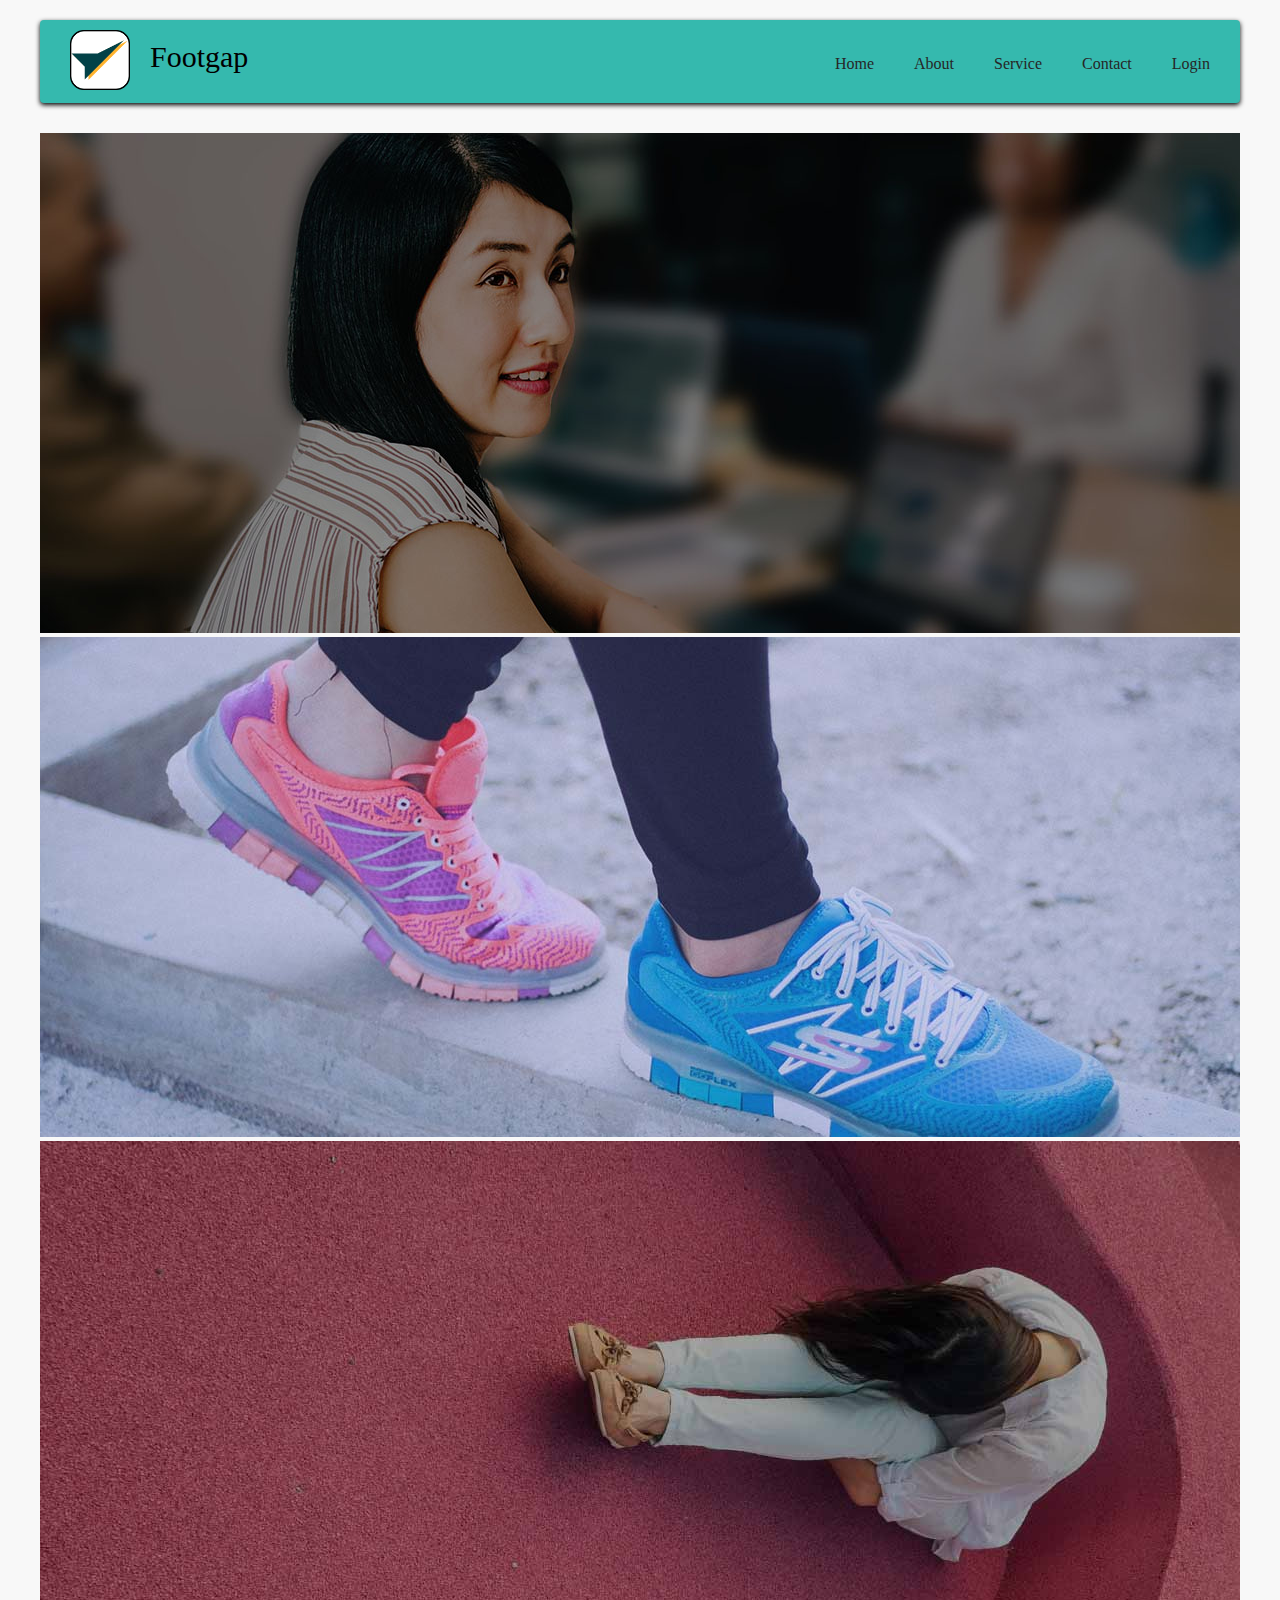
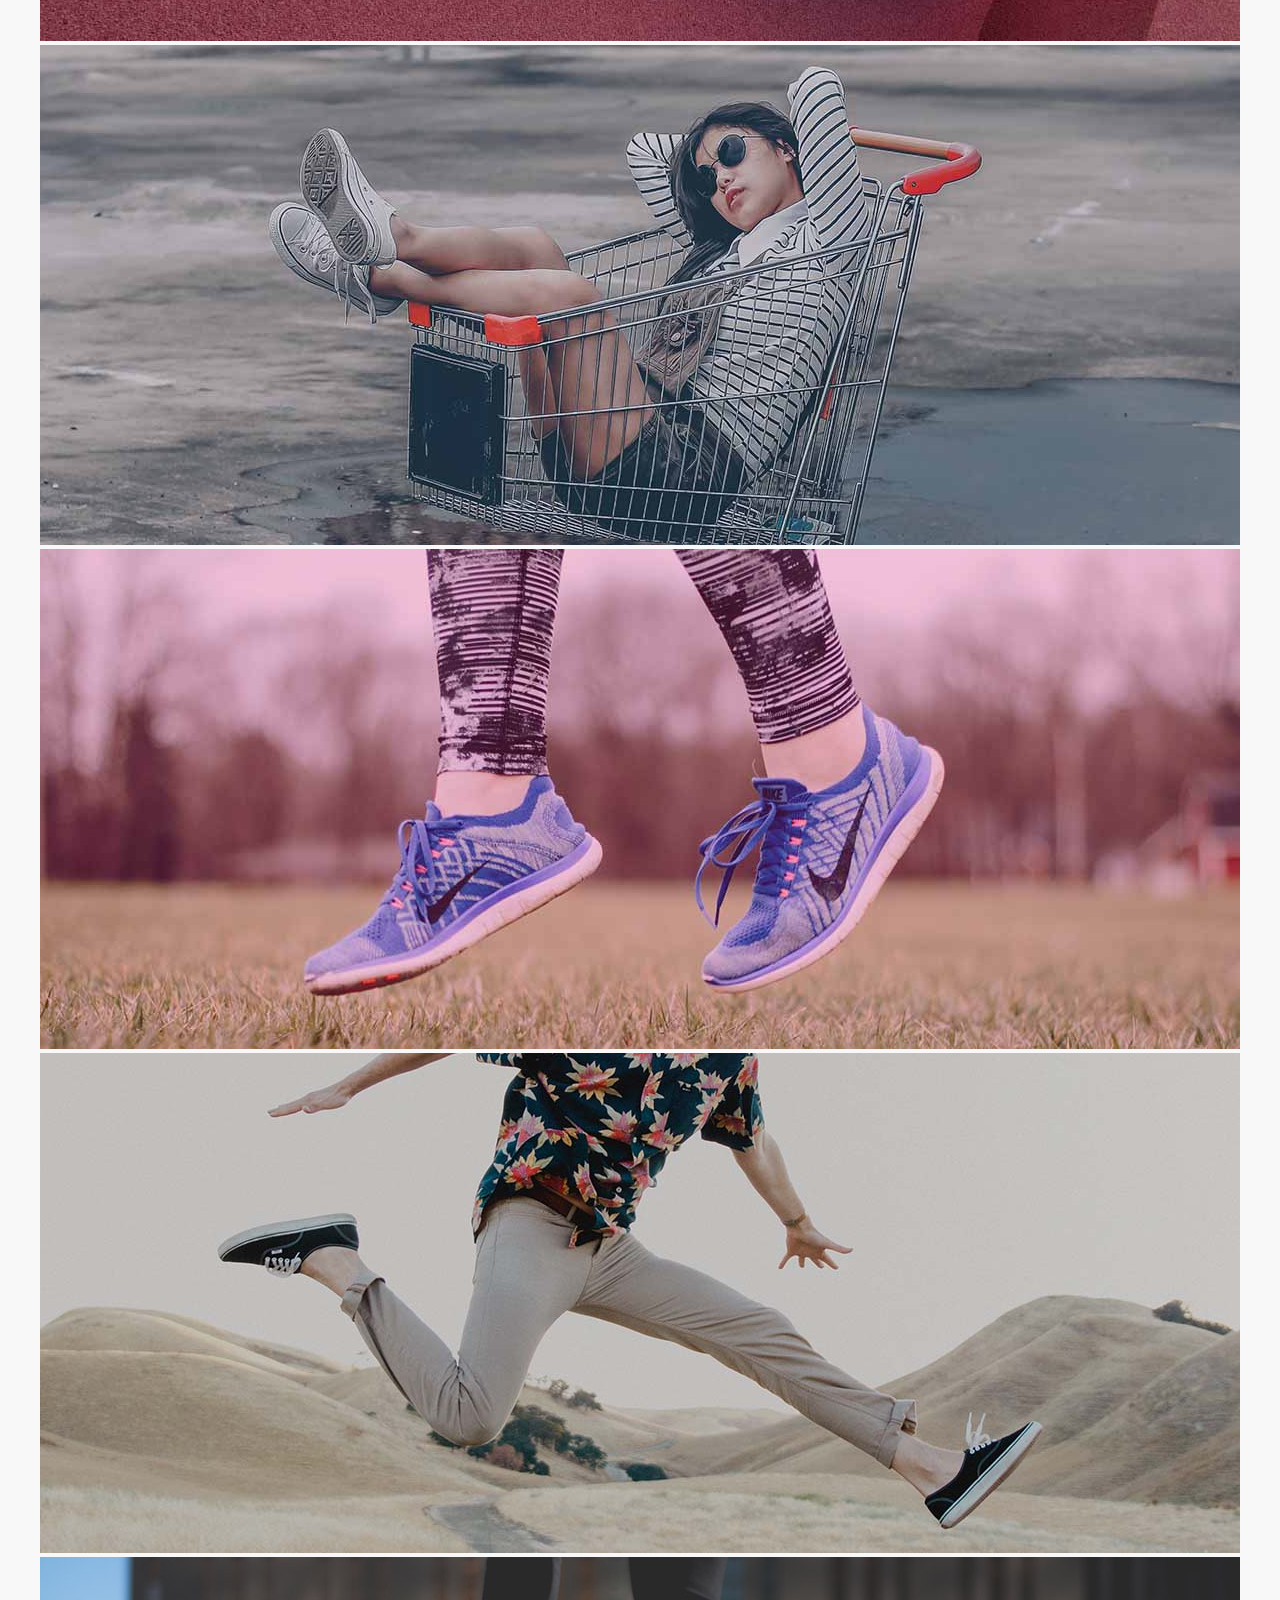
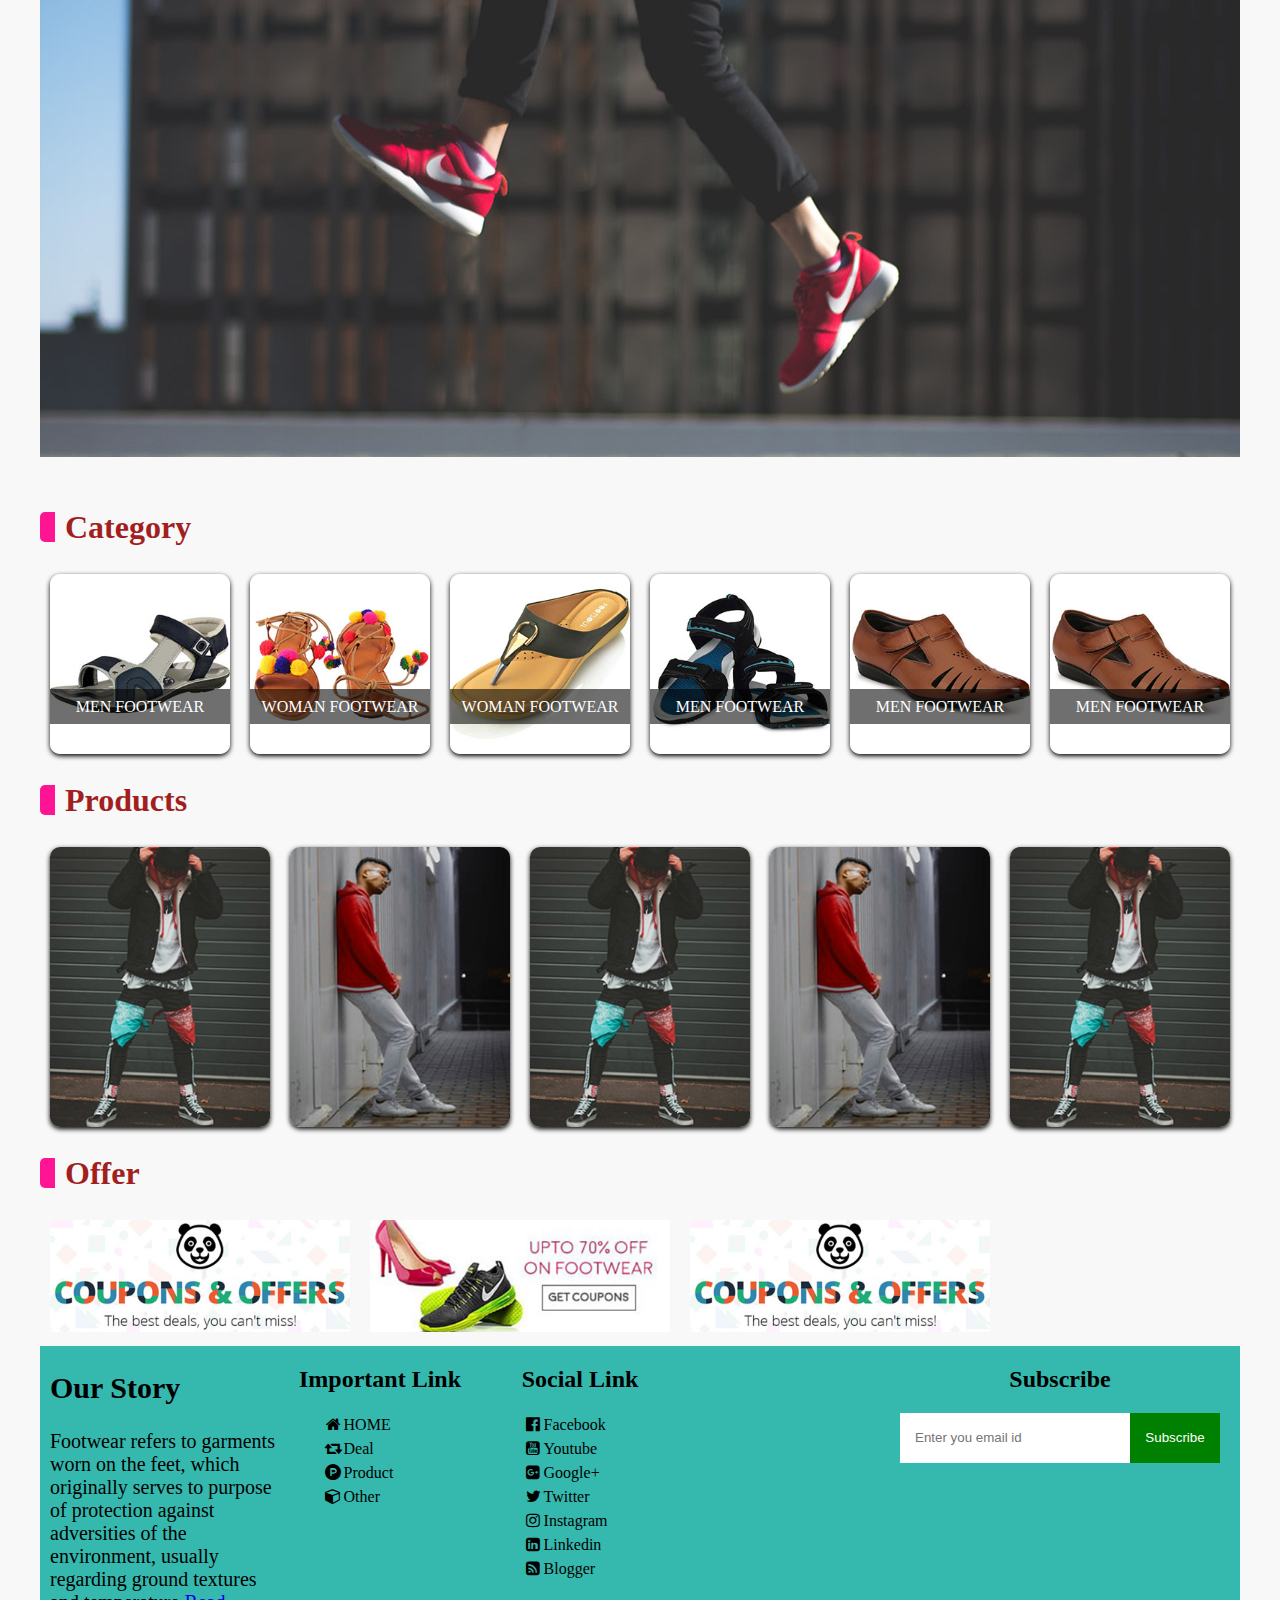
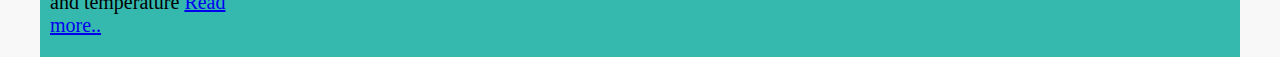
<file: index.html>
<!DOCTYPE html>
<html lang="en">

<head>
    <title>Footgap </title>
    <meta charset="UTF-8">
    <meta name="viewport" content="width=device-width, initial-scale=1.0">
    <link rel="stylesheet" href="style/jquery.bxslider.css" type="text/css">
    <link rel="stylesheet" href="fontawesome-free/css/all.min.css" type="text/css">
    <link rel="shortcut icon" href="image/favicon.ico" type="image/x-icon">
    
    <link rel="stylesheet" href="style/stylesheet.css" type="text/css">
    <link rel="stylesheet" href="style/media.css" type="text/css">
    <link href="https://stackpath.bootstrapcdn.com/font-awesome/4.7.0/css/font-awesome.min.css" rel="stylesheet">

</head>

<body>

    <!----------Header ----------->
    
<header>
	<!--<a href="#" class="logo">Logo</a>-->
	<div>
		<img alt="" width="230" height="230" src="image/logo.png" class="logo" href="https://www.google.co.in/">
		<a id="tect_title">Footgap</a>
	</div>
	<div class="menu-toggle"></div>
	<nav>
		<ul>
			<li><a href="https://www.google.co.in/" .class="active">Home</a></li>
			<li><a href="#">About</a></li>
			<li><a href="#">Service</a></li>
			<li><a href="#">Contact</a></li>
			<li><a href="#">Login</a></li>
		</ul>
	</nav>
	<div class="clearfix"></div>
	<script src="https://code.jquery.com/jquery-3.3.1.js" integrity="sha256-2Kok7MbOyxpgUVvAk/HJ2jigOSYS2auK4Pfzbm7uH60=" crossorigin="anonymous">
	</script>
	<script type="text/javascript">
		$(document).ready(function() {
			$('.menu-toggle').click(function() {
				$('.menu-toggle').toggleClass('active')
				$('nav').toggleClass('active')
			})
		})
	</script>
</header>

<!--------Meed_Work---------->
   
    <!--------Image Slider---------->
<div id="slider">
	<ul class="bxslider">
		<li><img src="image/slider/img1.jpg"></li>
		<li><img src="image/slider/img2.jpg"></li>
		<li><img src="image/slider/img3.jpg"></li>
		<li><img src="image/slider/img4.jpg"></li>
		<li><img src="image/slider/img5.jpg"></li>
		<li><img src="image/slider/img6.jpg"></li>
		<li><img src="image/slider/img7.jpg"></li>
	</ul>
</div>

<script src="https://code.jquery.com/jquery-3.3.1.js" integrity="sha256-2Kok7MbOyxpgUVvAk/HJ2jigOSYS2auK4Pfzbm7uH60=" crossorigin="anonymous">
</script>
<script src="js/jquery.bxslider.min.js"></script>
<script src="js/my.js"></script>


     <!-- ------Category-block--------->
<div class="container">
	<div id="heading-block"><h1>Category</h1></div>

		<!-----1st catbox------->
		<a href="#">
			<div class="catbox">
				<img src="image/cat/cat1.jpeg" alt="">
				<span>MEN FOOTWEAR</span>
			</div>
		</a>
		
		<!-----2st catbox------->
		<a href="#">
			<div class="catbox">
				<img src="image/cat/cat2.jpeg" alt="">
				<span>WOMAN FOOTWEAR</span>
			</div>
		</a>
		<!-----3st catbox------->
		<a href="#">
			<div class="catbox">
				<img src="image/cat/cat3.jpeg" alt="">
				<span>WOMAN FOOTWEAR</span>
			</div>
		</a>
		<!-----4st catbox------->
		<a href="#">
			<div class="catbox">
				<img src="image/cat/cat4.jpeg" alt="">
				<span>MEN FOOTWEAR</span>
			</div>
		</a>
		<!-----5st catbox------->
		<a href="#">
			<div class="catbox">
				<img src="image/cat/cat5.jpeg" alt="">
				<span>MEN FOOTWEAR</span>
			</div>
		</a>
		<!-----6st catbox------->
		<a href="#">
			<div class="catbox">
				<img src="image/cat/cat5.jpeg" alt="">
				<span>MEN FOOTWEAR</span>
			</div>
		</a>
		
		<!-------------Heading of category------>
		<div id="heading-block"><h1>Products</h1></div>
	     <div class="prod-container">
	        <!----- 1st Product------>
		  	 <div class="prod-box">
					<img src="image/pro/pro1.jpg" alt="main suit">
					<div class="prod-trans">
						<div class="prod-feature">
							<p>Special for you</p>
							<p style="color: white; font-weight: bold;">Price: ₹ 3500</p>
							<input type="button" value="Add to cart">
						</div>
					</div>		
			 </div>
			 <!------ 2st Product------>
			 <div class="prod-box">
					<img src="image/pro/pro2.jpg" alt="main suit">
					<div class="prod-trans">
						<div class="prod-feature">
							<p>Special for you</p>
							<p style="color: white; font-weight: bold;">Price: ₹ 3500</p>
							<input type="button" value="Add to cart">
						</div>
					</div>		
			 </div>
     		<!------ 3st Product------>
			 <div class="prod-box">
					<img src="image/pro/pro1.jpg" alt="main suit">
					<div class="prod-trans">
						<div class="prod-feature">
							<p>Special for you</p>
							<p style="color: white; font-weight: bold;">Price: ₹ 3500</p>
							<input type="button" value="Add to cart">
						</div>
					</div>		
			 </div>
     		<!------ 4st Product------>
			 <div class="prod-box">
					<img src="image/pro/pro2.jpg" alt="main suit">
					<div class="prod-trans">
						<div class="prod-feature">
							<p>Special for you</p>
							<p style="color: white; font-weight: bold;">Price: ₹ 3500</p>
							<input type="button" value="Add to cart">
						</div>
					</div>		
			 </div>
          <!------ 5st Product------>
			 <div class="prod-box">
					<img src="image/pro/pro1.jpg" alt="main suit">
					<div class="prod-trans">
						<div class="prod-feature">
							<p>Special for you</p>
							<p style="color: white; font-weight: bold;">Price: ₹ 3500</p>
							<input type="button" value="Add to cart">
						</div>
					</div>		
			 </div>
	     </div> 
</div>
    <div class="container">
	<div id="heading-block"><h1>Offer</h1></div>
    <!------OFFER BOX-------->
    <div class="offer">
    	<a href="#"><img src="image/offer/off1.jpg" alt=""></a> 	
    </div>
    <div class="offer">
    	<a href="#"><img src="image/offer/off2.jpg" alt=""></a> 	
    </div>
    <div class="offer">
    	<a href="#"><img src="image/offer/off1.jpg" alt=""></a> 	
    </div>

    

    <!----------FOOTER--------->
    
    
    <div id="footer">
    	<div class="container">
    		<div class="fpart1">
				<h2>Our Story</h2>
    			<p>Footwear refers to garments worn on the feet, which originally serves to purpose of protection against adversities of the environment, usually regarding ground textures and temperature <span><a href="#">Read more..</a></span> </p>
    		</div>
    		<div class="fpart2">
    			<center>
    				<h2>Important Link</h2>
    				<ul>
    					<li><a href="#"><i class="fa fa-home fa-fw"></i>HOME</a>
    					<li><a href="#"><i class="fa fa-retweet fa-fw"></i>Deal</a>
    					<li><a href="#"><i class="fa fa-product-hunt fa-fw"></i>Product</a>
    					<li><a href="#"><i class="fa fa-cube fa-fw"></i>Other</a>
    						
    				</ul>
    			</center>
    		</div>
    		<div class="fpart2">
    			<center>
    				<h2>Social Link</h2>
    				<ul>
    					<li><a href="#"><i class="fa fa-facebook-official fa-fw" ></i>Facebook</a>
    					<li><a href="#"><i class="fa fa-youtube-square fa-fw"></i>Youtube</a>
    					<li><a href="#"><i class="fa fa-google-plus-square fa-fw"></i>Google+</a>
    					<li><a href="#"><i class="fa fa-twitter fa-fw"></i>Twitter</a>
    					<li><a href="#"><i class="fa fa-instagram fa-fw"></i>Instagram</a>
    					<li><a href="#"><i class="fa fa-linkedin-square fa-fw"></i>Linkedin</a>
    					<li><a href="#"><i class="fa fa-rss-square fa-fw"></i>Blogger</a>
    						
    				</ul>
    			</center>
    		</div>
    		<div class="fpart3">
    			<center>
    				<h2>Subscribe</h2>
    				<input type="text" name="sub" placeholder="Enter you email id" class="subs">
    				<input type="submit" name="sub_btn" value="Subscribe" class="sub_btn">
    			</center>
    		</div>
    	</div>
    </div>
</body>

</html>
</file>
<file: style/stylesheet.css>
@import url('https://fonts.googleapis.com/css?family=Open+Sans');
body  
{
        padding: 0;
        margin: 0;
        font-family: 'Poppins' sans-serif;
        background-color: #f8f8f8;
        background-size: cover;
        background-position: center;
}
.container
{
	width: 100%;
	max-width: 1200px;
	position: relative;
	margin:0 auto;

}

/* --------Header -------- */
header 
{
    position: relative;
    max-width: 1200px;
    margin: 20px auto;
    padding: 10px;    
    background-color:#35b9ae;
    box-sizing: border-box;
    border-radius: 4px;
    box-shadow: 0 2px 5px rgba(0,0,0.2);
    
    
}

.logo 
{
    height: 60px;
    width: 60px;
    font-size: 36px;
    line-height: 60px;
    margin: 0 20px;
    cursor: pointer;
    float: left;
    
}
#tect_title
{
    font-size: 30px;
    float: left;
    padding-top: 10px;
    
}
nav
{
    float: right;
    
}
.clearfix
{
    clear: both;
}
nav ul
{
    margin: 0;
    padding: 0;
    display: flex;
    padding-top: 5px;
}
nav ul li
{
    list-style: none;
    
}
nav ul li a
{
    display: block;
    margin: 10px 0;
    padding: 10px 20px;
    text-decoration: none;
    color: #262626;
    transition: .3s;
}
nav ul li a.active,
nav ul li a:hover
{
    background: #55DBD2;
    color: white;
    border-radius: 5px;
}

@media (max-width: 600px)
{
    .menu-toggle
    {
        display: block;
        width: 40px;
        height: 40px;
        margin: 10px;
        float: right;
        cursor: pointer;
        text-align: center;
        font-size: 30px;
        color: black;
    }
    .menu-toggle:before
    {
        content: '\f0c9';
        font-family: fontAwesome;
        line-height: 40px;
    }
    .menu-toggle.active:before
    {
        content: '\f00d';
    }
    nav
    {
        display: none;
    }
    nav.active
    {
        display: block;
        width: 100%;
		
    }
    nav.active ul
    {
        display: block;
    }
    nav.active ul li a
    {
        margin: 0;
		font-size: 20px;
		
    }
}



/*--------Meed_Work--------*/

#slider
{
    position: relative;
    max-width: 1200px;
    margin: 20px auto;
    padding: 10px;
	
 }
/*-------Category-block---------*/
#heading-block
{
	width: 100%;
	height: auto;
	color: #a21f1f;
	font-style: 22px;
	position: relative;
    max-width: 1200px;
    margin: 0px auto;
	float: left;
	
}

#heading-block h1
{
	line-height: 30px;
	border-left: 15px solid deeppink;
	border-radius: 5px;
	padding-left: 10px
		
}

/*----------Category-box---------*/
.catbox
{
	width: 180px;
	height: 180px;
	float: left;
	overflow: hidden;
	position: relative;
	border-radius: 10px;
	margin: 10px;
	box-shadow: 0 2px 5px rgba(0,0,0.2);
	
}
.catbox span
{
	width: 100%;
	height: 35px;
	background: rgba( 0, 0, 0, 0.564 );
	line-height: 35px;
	color: white;
	display: block;
	bottom: 30px;
	position: absolute;
	z-index: 999;
	text-align: center;
}
.catbox:hover span
{
	color: aqua;
}
.catbox img
{
	max-width: 100%;
	transition: all .5s ease;
}
.catbox:hover img
{
	transform: scale(1.3,1.3);
	transition: all .5s ease;
}
/*------Product style-------*/
.prod-box
{
	width: 220px;
	height: 280px;
	float: left;
	overflow: hidden;
	position: relative;
	border-radius: 10px;
	margin: 10px;
	box-shadow: 0 2px 5px rgba(0,0,0.2);
}
.prod-box img
{
max-width: 100%;
}
.prod-trans
{
	background: rgba( 0, 0, 0, 0.6 );
	width: 100%;
	height: 100%;
	top: 0;
	left: 0;
	bottom: 0;
	right: 0;
	position: absolute;
	opacity: 0;
	transition: all .5s ease;
}
.prod-box:hover .prod-trans
{
	opacity: 1;
	transition: all .5s ease;
}
.prod-feature
{
	text-align: center;
	margin-top: -150px;
	transition: all .5s ease;
}
.prod-feature p
{
	color: white;
	font-family: cursive;
}
.prod-box:hover .prod-feature
{
	margin-top: 150px;
	transition: all .5s ease;
}
.prod-feature input
{
	width: 150px;
	height: 35px;
	font-size: 17px;
}
.offer
{
	width: 300px;
	float: left;
	margin: 10px
}
/*--@media (max-width: 1200px)
{
    .offer
    {
        margin: 5px;
    }
}--*/
.offer:last-child
{
	margin-right: 0px;
}
.offer img
{
	width: 100%;
}


/*----------FOOTER---------*/

#footer
{
	width: 100%;
	background: #35b9ae;
	float: left;
}
.fpart1
{
	width: 230px;
	font-size: 20px;
	float: left;
	margin-left: 10px;
	
}
.fpart2
{
	width: 200px;
	float: left;
}

.fpart2 ul li
{
	list-style: none;
	padding: 3px;
	text-align: left;
	
}
.fpart2 ul li a
{
	text-decoration: none;
	color: black;
	
	
}
.fpart2 ul li a:hover
{
	color: orange;
	text-decoration: underline;
}
.fpart3
{
	float: right;
	margin-right: 20px;
}
.subs
{
	width: 200px;
	border: none;
	height: 20px;
	padding: 15px;
	float: left;
}
.sub_btn
{
	width: 90px;
	border: none;
	height: 50px;
	padding: 15px;
	float: left;
	color: white;
	background-color: green;

}
</file>
<file: style/media.css>
@media (max-width: 1200px)
{
	/* It is normal web page */
    header
    {
        margin: 5px;
    }
	
}
@media screen and (max-width: 479px) {
/* start of phone styles */
    body
	{
		margin: 5px;
	}
	.catbox
	{
		height: 160px;
		width: 160px;
		position: relative;
		margin: 5px;
	}
	.catbox span
	{
		height: 20px;
		line-height: 20px;
		bottom: 10px;
		font-size: 10px;
	
	}
	.prod-box
	{
		width: 165px;
		height: 210px;
		margin: 5px;
	}
	.prod-box:hover .prod-feature
	{
		margin-top: 90px;
	}
	.prod-feature input
	{
		width: 90px;
		height: 25px;
		font-size: 15px;
	}
	.offer
	{
		width: 100%;
		margin: 7px;
	}
	.fpart1
	{
		width: 95%;
		text-align: justify;
	}
	.fpart2
	{
		width: 50%;
	}
}
</file>
<file: fontawesome-free/css/all.min.css>
.fa,.fab,.fal,.far,.fas{-moz-osx-font-smoothing:grayscale;-webkit-font-smoothing:antialiased;display:inline-block;font-style:normal;font-variant:normal;text-rendering:auto;line-height:1}.fa-lg{font-size:1.33333em;line-height:.75em;vertical-align:-.0667em}.fa-xs{font-size:.75em}.fa-sm{font-size:.875em}.fa-1x{font-size:1em}.fa-2x{font-size:2em}.fa-3x{font-size:3em}.fa-4x{font-size:4em}.fa-5x{font-size:5em}.fa-6x{font-size:6em}.fa-7x{font-size:7em}.fa-8x{font-size:8em}.fa-9x{font-size:9em}.fa-10x{font-size:10em}.fa-fw{text-align:center;width:1.25em}.fa-ul{list-style-type:none;margin-left:2.5em;padding-left:0}.fa-ul>li{position:relative}.fa-li{left:-2em;position:absolute;text-align:center;width:2em;line-height:inherit}.fa-border{border:.08em solid #eee;border-radius:.1em;padding:.2em .25em .15em}.fa-pull-left{float:left}.fa-pull-right{float:right}.fa.fa-pull-left,.fab.fa-pull-left,.fal.fa-pull-left,.far.fa-pull-left,.fas.fa-pull-left{margin-right:.3em}.fa.fa-pull-right,.fab.fa-pull-right,.fal.fa-pull-right,.far.fa-pull-right,.fas.fa-pull-right{margin-left:.3em}.fa-spin{animation:fa-spin 2s infinite linear}.fa-pulse{animation:fa-spin 1s infinite steps(8)}@keyframes fa-spin{0%{transform:rotate(0deg)}to{transform:rotate(1turn)}}.fa-rotate-90{-ms-filter:"progid:DXImageTransform.Microsoft.BasicImage(rotation=1)";transform:rotate(90deg)}.fa-rotate-180{-ms-filter:"progid:DXImageTransform.Microsoft.BasicImage(rotation=2)";transform:rotate(180deg)}.fa-rotate-270{-ms-filter:"progid:DXImageTransform.Microsoft.BasicImage(rotation=3)";transform:rotate(270deg)}.fa-flip-horizontal{-ms-filter:"progid:DXImageTransform.Microsoft.BasicImage(rotation=0, mirror=1)";transform:scaleX(-1)}.fa-flip-vertical{transform:scaleY(-1)}.fa-flip-both,.fa-flip-horizontal.fa-flip-vertical,.fa-flip-vertical{-ms-filter:"progid:DXImageTransform.Microsoft.BasicImage(rotation=2, mirror=1)"}.fa-flip-both,.fa-flip-horizontal.fa-flip-vertical{transform:scale(-1)}:root .fa-flip-both,:root .fa-flip-horizontal,:root .fa-flip-vertical,:root .fa-rotate-90,:root .fa-rotate-180,:root .fa-rotate-270{filter:none}.fa-stack{display:inline-block;height:2em;line-height:2em;position:relative;vertical-align:middle;width:2.5em}.fa-stack-1x,.fa-stack-2x{left:0;position:absolute;text-align:center;width:100%}.fa-stack-1x{line-height:inherit}.fa-stack-2x{font-size:2em}.fa-inverse{color:#fff}.fa-500px:before{content:"\f26e"}.fa-accessible-icon:before{content:"\f368"}.fa-accusoft:before{content:"\f369"}.fa-acquisitions-incorporated:before{content:"\f6af"}.fa-ad:before{content:"\f641"}.fa-address-book:before{content:"\f2b9"}.fa-address-card:before{content:"\f2bb"}.fa-adjust:before{content:"\f042"}.fa-adn:before{content:"\f170"}.fa-adobe:before{content:"\f778"}.fa-adversal:before{content:"\f36a"}.fa-affiliatetheme:before{content:"\f36b"}.fa-air-freshener:before{content:"\f5d0"}.fa-algolia:before{content:"\f36c"}.fa-align-center:before{content:"\f037"}.fa-align-justify:before{content:"\f039"}.fa-align-left:before{content:"\f036"}.fa-align-right:before{content:"\f038"}.fa-alipay:before{content:"\f642"}.fa-allergies:before{content:"\f461"}.fa-amazon:before{content:"\f270"}.fa-amazon-pay:before{content:"\f42c"}.fa-ambulance:before{content:"\f0f9"}.fa-american-sign-language-interpreting:before{content:"\f2a3"}.fa-amilia:before{content:"\f36d"}.fa-anchor:before{content:"\f13d"}.fa-android:before{content:"\f17b"}.fa-angellist:before{content:"\f209"}.fa-angle-double-down:before{content:"\f103"}.fa-angle-double-left:before{content:"\f100"}.fa-angle-double-right:before{content:"\f101"}.fa-angle-double-up:before{content:"\f102"}.fa-angle-down:before{content:"\f107"}.fa-angle-left:before{content:"\f104"}.fa-angle-right:before{content:"\f105"}.fa-angle-up:before{content:"\f106"}.fa-angry:before{content:"\f556"}.fa-angrycreative:before{content:"\f36e"}.fa-angular:before{content:"\f420"}.fa-ankh:before{content:"\f644"}.fa-app-store:before{content:"\f36f"}.fa-app-store-ios:before{content:"\f370"}.fa-apper:before{content:"\f371"}.fa-apple:before{content:"\f179"}.fa-apple-alt:before{content:"\f5d1"}.fa-apple-pay:before{content:"\f415"}.fa-archive:before{content:"\f187"}.fa-archway:before{content:"\f557"}.fa-arrow-alt-circle-down:before{content:"\f358"}.fa-arrow-alt-circle-left:before{content:"\f359"}.fa-arrow-alt-circle-right:before{content:"\f35a"}.fa-arrow-alt-circle-up:before{content:"\f35b"}.fa-arrow-circle-down:before{content:"\f0ab"}.fa-arrow-circle-left:before{content:"\f0a8"}.fa-arrow-circle-right:before{content:"\f0a9"}.fa-arrow-circle-up:before{content:"\f0aa"}.fa-arrow-down:before{content:"\f063"}.fa-arrow-left:before{content:"\f060"}.fa-arrow-right:before{content:"\f061"}.fa-arrow-up:before{content:"\f062"}.fa-arrows-alt:before{content:"\f0b2"}.fa-arrows-alt-h:before{content:"\f337"}.fa-arrows-alt-v:before{content:"\f338"}.fa-artstation:before{content:"\f77a"}.fa-assistive-listening-systems:before{content:"\f2a2"}.fa-asterisk:before{content:"\f069"}.fa-asymmetrik:before{content:"\f372"}.fa-at:before{content:"\f1fa"}.fa-atlas:before{content:"\f558"}.fa-atlassian:before{content:"\f77b"}.fa-atom:before{content:"\f5d2"}.fa-audible:before{content:"\f373"}.fa-audio-description:before{content:"\f29e"}.fa-autoprefixer:before{content:"\f41c"}.fa-avianex:before{content:"\f374"}.fa-aviato:before{content:"\f421"}.fa-award:before{content:"\f559"}.fa-aws:before{content:"\f375"}.fa-baby:before{content:"\f77c"}.fa-baby-carriage:before{content:"\f77d"}.fa-backspace:before{content:"\f55a"}.fa-backward:before{content:"\f04a"}.fa-bacon:before{content:"\f7e5"}.fa-balance-scale:before{content:"\f24e"}.fa-ban:before{content:"\f05e"}.fa-band-aid:before{content:"\f462"}.fa-bandcamp:before{content:"\f2d5"}.fa-barcode:before{content:"\f02a"}.fa-bars:before{content:"\f0c9"}.fa-baseball-ball:before{content:"\f433"}.fa-basketball-ball:before{content:"\f434"}.fa-bath:before{content:"\f2cd"}.fa-battery-empty:before{content:"\f244"}.fa-battery-full:before{content:"\f240"}.fa-battery-half:before{content:"\f242"}.fa-battery-quarter:before{content:"\f243"}.fa-battery-three-quarters:before{content:"\f241"}.fa-bed:before{content:"\f236"}.fa-beer:before{content:"\f0fc"}.fa-behance:before{content:"\f1b4"}.fa-behance-square:before{content:"\f1b5"}.fa-bell:before{content:"\f0f3"}.fa-bell-slash:before{content:"\f1f6"}.fa-bezier-curve:before{content:"\f55b"}.fa-bible:before{content:"\f647"}.fa-bicycle:before{content:"\f206"}.fa-bimobject:before{content:"\f378"}.fa-binoculars:before{content:"\f1e5"}.fa-biohazard:before{content:"\f780"}.fa-birthday-cake:before{content:"\f1fd"}.fa-bitbucket:before{content:"\f171"}.fa-bitcoin:before{content:"\f379"}.fa-bity:before{content:"\f37a"}.fa-black-tie:before{content:"\f27e"}.fa-blackberry:before{content:"\f37b"}.fa-blender:before{content:"\f517"}.fa-blender-phone:before{content:"\f6b6"}.fa-blind:before{content:"\f29d"}.fa-blog:before{content:"\f781"}.fa-blogger:before{content:"\f37c"}.fa-blogger-b:before{content:"\f37d"}.fa-bluetooth:before{content:"\f293"}.fa-bluetooth-b:before{content:"\f294"}.fa-bold:before{content:"\f032"}.fa-bolt:before{content:"\f0e7"}.fa-bomb:before{content:"\f1e2"}.fa-bone:before{content:"\f5d7"}.fa-bong:before{content:"\f55c"}.fa-book:before{content:"\f02d"}.fa-book-dead:before{content:"\f6b7"}.fa-book-medical:before{content:"\f7e6"}.fa-book-open:before{content:"\f518"}.fa-book-reader:before{content:"\f5da"}.fa-bookmark:before{content:"\f02e"}.fa-bowling-ball:before{content:"\f436"}.fa-box:before{content:"\f466"}.fa-box-open:before{content:"\f49e"}.fa-boxes:before{content:"\f468"}.fa-braille:before{content:"\f2a1"}.fa-brain:before{content:"\f5dc"}.fa-bread-slice:before{content:"\f7ec"}.fa-briefcase:before{content:"\f0b1"}.fa-briefcase-medical:before{content:"\f469"}.fa-broadcast-tower:before{content:"\f519"}.fa-broom:before{content:"\f51a"}.fa-brush:before{content:"\f55d"}.fa-btc:before{content:"\f15a"}.fa-bug:before{content:"\f188"}.fa-building:before{content:"\f1ad"}.fa-bullhorn:before{content:"\f0a1"}.fa-bullseye:before{content:"\f140"}.fa-burn:before{content:"\f46a"}.fa-buromobelexperte:before{content:"\f37f"}.fa-bus:before{content:"\f207"}.fa-bus-alt:before{content:"\f55e"}.fa-business-time:before{content:"\f64a"}.fa-buysellads:before{content:"\f20d"}.fa-calculator:before{content:"\f1ec"}.fa-calendar:before{content:"\f133"}.fa-calendar-alt:before{content:"\f073"}.fa-calendar-check:before{content:"\f274"}.fa-calendar-day:before{content:"\f783"}.fa-calendar-minus:before{content:"\f272"}.fa-calendar-plus:before{content:"\f271"}.fa-calendar-times:before{content:"\f273"}.fa-calendar-week:before{content:"\f784"}.fa-camera:before{content:"\f030"}.fa-camera-retro:before{content:"\f083"}.fa-campground:before{content:"\f6bb"}.fa-canadian-maple-leaf:before{content:"\f785"}.fa-candy-cane:before{content:"\f786"}.fa-cannabis:before{content:"\f55f"}.fa-capsules:before{content:"\f46b"}.fa-car:before{content:"\f1b9"}.fa-car-alt:before{content:"\f5de"}.fa-car-battery:before{content:"\f5df"}.fa-car-crash:before{content:"\f5e1"}.fa-car-side:before{content:"\f5e4"}.fa-caret-down:before{content:"\f0d7"}.fa-caret-left:before{content:"\f0d9"}.fa-caret-right:before{content:"\f0da"}.fa-caret-square-down:before{content:"\f150"}.fa-caret-square-left:before{content:"\f191"}.fa-caret-square-right:before{content:"\f152"}.fa-caret-square-up:before{content:"\f151"}.fa-caret-up:before{content:"\f0d8"}.fa-carrot:before{content:"\f787"}.fa-cart-arrow-down:before{content:"\f218"}.fa-cart-plus:before{content:"\f217"}.fa-cash-register:before{content:"\f788"}.fa-cat:before{content:"\f6be"}.fa-cc-amazon-pay:before{content:"\f42d"}.fa-cc-amex:before{content:"\f1f3"}.fa-cc-apple-pay:before{content:"\f416"}.fa-cc-diners-club:before{content:"\f24c"}.fa-cc-discover:before{content:"\f1f2"}.fa-cc-jcb:before{content:"\f24b"}.fa-cc-mastercard:before{content:"\f1f1"}.fa-cc-paypal:before{content:"\f1f4"}.fa-cc-stripe:before{content:"\f1f5"}.fa-cc-visa:before{content:"\f1f0"}.fa-centercode:before{content:"\f380"}.fa-centos:before{content:"\f789"}.fa-certificate:before{content:"\f0a3"}.fa-chair:before{content:"\f6c0"}.fa-chalkboard:before{content:"\f51b"}.fa-chalkboard-teacher:before{content:"\f51c"}.fa-charging-station:before{content:"\f5e7"}.fa-chart-area:before{content:"\f1fe"}.fa-chart-bar:before{content:"\f080"}.fa-chart-line:before{content:"\f201"}.fa-chart-pie:before{content:"\f200"}.fa-check:before{content:"\f00c"}.fa-check-circle:before{content:"\f058"}.fa-check-double:before{content:"\f560"}.fa-check-square:before{content:"\f14a"}.fa-cheese:before{content:"\f7ef"}.fa-chess:before{content:"\f439"}.fa-chess-bishop:before{content:"\f43a"}.fa-chess-board:before{content:"\f43c"}.fa-chess-king:before{content:"\f43f"}.fa-chess-knight:before{content:"\f441"}.fa-chess-pawn:before{content:"\f443"}.fa-chess-queen:before{content:"\f445"}.fa-chess-rook:before{content:"\f447"}.fa-chevron-circle-down:before{content:"\f13a"}.fa-chevron-circle-left:before{content:"\f137"}.fa-chevron-circle-right:before{content:"\f138"}.fa-chevron-circle-up:before{content:"\f139"}.fa-chevron-down:before{content:"\f078"}.fa-chevron-left:before{content:"\f053"}.fa-chevron-right:before{content:"\f054"}.fa-chevron-up:before{content:"\f077"}.fa-child:before{content:"\f1ae"}.fa-chrome:before{content:"\f268"}.fa-church:before{content:"\f51d"}.fa-circle:before{content:"\f111"}.fa-circle-notch:before{content:"\f1ce"}.fa-city:before{content:"\f64f"}.fa-clinic-medical:before{content:"\f7f2"}.fa-clipboard:before{content:"\f328"}.fa-clipboard-check:before{content:"\f46c"}.fa-clipboard-list:before{content:"\f46d"}.fa-clock:before{content:"\f017"}.fa-clone:before{content:"\f24d"}.fa-closed-captioning:before{content:"\f20a"}.fa-cloud:before{content:"\f0c2"}.fa-cloud-download-alt:before{content:"\f381"}.fa-cloud-meatball:before{content:"\f73b"}.fa-cloud-moon:before{content:"\f6c3"}.fa-cloud-moon-rain:before{content:"\f73c"}.fa-cloud-rain:before{content:"\f73d"}.fa-cloud-showers-heavy:before{content:"\f740"}.fa-cloud-sun:before{content:"\f6c4"}.fa-cloud-sun-rain:before{content:"\f743"}.fa-cloud-upload-alt:before{content:"\f382"}.fa-cloudscale:before{content:"\f383"}.fa-cloudsmith:before{content:"\f384"}.fa-cloudversify:before{content:"\f385"}.fa-cocktail:before{content:"\f561"}.fa-code:before{content:"\f121"}.fa-code-branch:before{content:"\f126"}.fa-codepen:before{content:"\f1cb"}.fa-codiepie:before{content:"\f284"}.fa-coffee:before{content:"\f0f4"}.fa-cog:before{content:"\f013"}.fa-cogs:before{content:"\f085"}.fa-coins:before{content:"\f51e"}.fa-columns:before{content:"\f0db"}.fa-comment:before{content:"\f075"}.fa-comment-alt:before{content:"\f27a"}.fa-comment-dollar:before{content:"\f651"}.fa-comment-dots:before{content:"\f4ad"}.fa-comment-medical:before{content:"\f7f5"}.fa-comment-slash:before{content:"\f4b3"}.fa-comments:before{content:"\f086"}.fa-comments-dollar:before{content:"\f653"}.fa-compact-disc:before{content:"\f51f"}.fa-compass:before{content:"\f14e"}.fa-compress:before{content:"\f066"}.fa-compress-arrows-alt:before{content:"\f78c"}.fa-concierge-bell:before{content:"\f562"}.fa-confluence:before{content:"\f78d"}.fa-connectdevelop:before{content:"\f20e"}.fa-contao:before{content:"\f26d"}.fa-cookie:before{content:"\f563"}.fa-cookie-bite:before{content:"\f564"}.fa-copy:before{content:"\f0c5"}.fa-copyright:before{content:"\f1f9"}.fa-couch:before{content:"\f4b8"}.fa-cpanel:before{content:"\f388"}.fa-creative-commons:before{content:"\f25e"}.fa-creative-commons-by:before{content:"\f4e7"}.fa-creative-commons-nc:before{content:"\f4e8"}.fa-creative-commons-nc-eu:before{content:"\f4e9"}.fa-creative-commons-nc-jp:before{content:"\f4ea"}.fa-creative-commons-nd:before{content:"\f4eb"}.fa-creative-commons-pd:before{content:"\f4ec"}.fa-creative-commons-pd-alt:before{content:"\f4ed"}.fa-creative-commons-remix:before{content:"\f4ee"}.fa-creative-commons-sa:before{content:"\f4ef"}.fa-creative-commons-sampling:before{content:"\f4f0"}.fa-creative-commons-sampling-plus:before{content:"\f4f1"}.fa-creative-commons-share:before{content:"\f4f2"}.fa-creative-commons-zero:before{content:"\f4f3"}.fa-credit-card:before{content:"\f09d"}.fa-critical-role:before{content:"\f6c9"}.fa-crop:before{content:"\f125"}.fa-crop-alt:before{content:"\f565"}.fa-cross:before{content:"\f654"}.fa-crosshairs:before{content:"\f05b"}.fa-crow:before{content:"\f520"}.fa-crown:before{content:"\f521"}.fa-crutch:before{content:"\f7f7"}.fa-css3:before{content:"\f13c"}.fa-css3-alt:before{content:"\f38b"}.fa-cube:before{content:"\f1b2"}.fa-cubes:before{content:"\f1b3"}.fa-cut:before{content:"\f0c4"}.fa-cuttlefish:before{content:"\f38c"}.fa-d-and-d:before{content:"\f38d"}.fa-d-and-d-beyond:before{content:"\f6ca"}.fa-dashcube:before{content:"\f210"}.fa-database:before{content:"\f1c0"}.fa-deaf:before{content:"\f2a4"}.fa-delicious:before{content:"\f1a5"}.fa-democrat:before{content:"\f747"}.fa-deploydog:before{content:"\f38e"}.fa-deskpro:before{content:"\f38f"}.fa-desktop:before{content:"\f108"}.fa-dev:before{content:"\f6cc"}.fa-deviantart:before{content:"\f1bd"}.fa-dharmachakra:before{content:"\f655"}.fa-dhl:before{content:"\f790"}.fa-diagnoses:before{content:"\f470"}.fa-diaspora:before{content:"\f791"}.fa-dice:before{content:"\f522"}.fa-dice-d20:before{content:"\f6cf"}.fa-dice-d6:before{content:"\f6d1"}.fa-dice-five:before{content:"\f523"}.fa-dice-four:before{content:"\f524"}.fa-dice-one:before{content:"\f525"}.fa-dice-six:before{content:"\f526"}.fa-dice-three:before{content:"\f527"}.fa-dice-two:before{content:"\f528"}.fa-digg:before{content:"\f1a6"}.fa-digital-ocean:before{content:"\f391"}.fa-digital-tachograph:before{content:"\f566"}.fa-directions:before{content:"\f5eb"}.fa-discord:before{content:"\f392"}.fa-discourse:before{content:"\f393"}.fa-divide:before{content:"\f529"}.fa-dizzy:before{content:"\f567"}.fa-dna:before{content:"\f471"}.fa-dochub:before{content:"\f394"}.fa-docker:before{content:"\f395"}.fa-dog:before{content:"\f6d3"}.fa-dollar-sign:before{content:"\f155"}.fa-dolly:before{content:"\f472"}.fa-dolly-flatbed:before{content:"\f474"}.fa-donate:before{content:"\f4b9"}.fa-door-closed:before{content:"\f52a"}.fa-door-open:before{content:"\f52b"}.fa-dot-circle:before{content:"\f192"}.fa-dove:before{content:"\f4ba"}.fa-download:before{content:"\f019"}.fa-draft2digital:before{content:"\f396"}.fa-drafting-compass:before{content:"\f568"}.fa-dragon:before{content:"\f6d5"}.fa-draw-polygon:before{content:"\f5ee"}.fa-dribbble:before{content:"\f17d"}.fa-dribbble-square:before{content:"\f397"}.fa-dropbox:before{content:"\f16b"}.fa-drum:before{content:"\f569"}.fa-drum-steelpan:before{content:"\f56a"}.fa-drumstick-bite:before{content:"\f6d7"}.fa-drupal:before{content:"\f1a9"}.fa-dumbbell:before{content:"\f44b"}.fa-dumpster:before{content:"\f793"}.fa-dumpster-fire:before{content:"\f794"}.fa-dungeon:before{content:"\f6d9"}.fa-dyalog:before{content:"\f399"}.fa-earlybirds:before{content:"\f39a"}.fa-ebay:before{content:"\f4f4"}.fa-edge:before{content:"\f282"}.fa-edit:before{content:"\f044"}.fa-egg:before{content:"\f7fb"}.fa-eject:before{content:"\f052"}.fa-elementor:before{content:"\f430"}.fa-ellipsis-h:before{content:"\f141"}.fa-ellipsis-v:before{content:"\f142"}.fa-ello:before{content:"\f5f1"}.fa-ember:before{content:"\f423"}.fa-empire:before{content:"\f1d1"}.fa-envelope:before{content:"\f0e0"}.fa-envelope-open:before{content:"\f2b6"}.fa-envelope-open-text:before{content:"\f658"}.fa-envelope-square:before{content:"\f199"}.fa-envira:before{content:"\f299"}.fa-equals:before{content:"\f52c"}.fa-eraser:before{content:"\f12d"}.fa-erlang:before{content:"\f39d"}.fa-ethereum:before{content:"\f42e"}.fa-ethernet:before{content:"\f796"}.fa-etsy:before{content:"\f2d7"}.fa-euro-sign:before{content:"\f153"}.fa-exchange-alt:before{content:"\f362"}.fa-exclamation:before{content:"\f12a"}.fa-exclamation-circle:before{content:"\f06a"}.fa-exclamation-triangle:before{content:"\f071"}.fa-expand:before{content:"\f065"}.fa-expand-arrows-alt:before{content:"\f31e"}.fa-expeditedssl:before{content:"\f23e"}.fa-external-link-alt:before{content:"\f35d"}.fa-external-link-square-alt:before{content:"\f360"}.fa-eye:before{content:"\f06e"}.fa-eye-dropper:before{content:"\f1fb"}.fa-eye-slash:before{content:"\f070"}.fa-facebook:before{content:"\f09a"}.fa-facebook-f:before{content:"\f39e"}.fa-facebook-messenger:before{content:"\f39f"}.fa-facebook-square:before{content:"\f082"}.fa-fantasy-flight-games:before{content:"\f6dc"}.fa-fast-backward:before{content:"\f049"}.fa-fast-forward:before{content:"\f050"}.fa-fax:before{content:"\f1ac"}.fa-feather:before{content:"\f52d"}.fa-feather-alt:before{content:"\f56b"}.fa-fedex:before{content:"\f797"}.fa-fedora:before{content:"\f798"}.fa-female:before{content:"\f182"}.fa-fighter-jet:before{content:"\f0fb"}.fa-figma:before{content:"\f799"}.fa-file:before{content:"\f15b"}.fa-file-alt:before{content:"\f15c"}.fa-file-archive:before{content:"\f1c6"}.fa-file-audio:before{content:"\f1c7"}.fa-file-code:before{content:"\f1c9"}.fa-file-contract:before{content:"\f56c"}.fa-file-csv:before{content:"\f6dd"}.fa-file-download:before{content:"\f56d"}.fa-file-excel:before{content:"\f1c3"}.fa-file-export:before{content:"\f56e"}.fa-file-image:before{content:"\f1c5"}.fa-file-import:before{content:"\f56f"}.fa-file-invoice:before{content:"\f570"}.fa-file-invoice-dollar:before{content:"\f571"}.fa-file-medical:before{content:"\f477"}.fa-file-medical-alt:before{content:"\f478"}.fa-file-pdf:before{content:"\f1c1"}.fa-file-powerpoint:before{content:"\f1c4"}.fa-file-prescription:before{content:"\f572"}.fa-file-signature:before{content:"\f573"}.fa-file-upload:before{content:"\f574"}.fa-file-video:before{content:"\f1c8"}.fa-file-word:before{content:"\f1c2"}.fa-fill:before{content:"\f575"}.fa-fill-drip:before{content:"\f576"}.fa-film:before{content:"\f008"}.fa-filter:before{content:"\f0b0"}.fa-fingerprint:before{content:"\f577"}.fa-fire:before{content:"\f06d"}.fa-fire-alt:before{content:"\f7e4"}.fa-fire-extinguisher:before{content:"\f134"}.fa-firefox:before{content:"\f269"}.fa-first-aid:before{content:"\f479"}.fa-first-order:before{content:"\f2b0"}.fa-first-order-alt:before{content:"\f50a"}.fa-firstdraft:before{content:"\f3a1"}.fa-fish:before{content:"\f578"}.fa-fist-raised:before{content:"\f6de"}.fa-flag:before{content:"\f024"}.fa-flag-checkered:before{content:"\f11e"}.fa-flag-usa:before{content:"\f74d"}.fa-flask:before{content:"\f0c3"}.fa-flickr:before{content:"\f16e"}.fa-flipboard:before{content:"\f44d"}.fa-flushed:before{content:"\f579"}.fa-fly:before{content:"\f417"}.fa-folder:before{content:"\f07b"}.fa-folder-minus:before{content:"\f65d"}.fa-folder-open:before{content:"\f07c"}.fa-folder-plus:before{content:"\f65e"}.fa-font:before{content:"\f031"}.fa-font-awesome:before{content:"\f2b4"}.fa-font-awesome-alt:before{content:"\f35c"}.fa-font-awesome-flag:before{content:"\f425"}.fa-font-awesome-logo-full:before{content:"\f4e6"}.fa-fonticons:before{content:"\f280"}.fa-fonticons-fi:before{content:"\f3a2"}.fa-football-ball:before{content:"\f44e"}.fa-fort-awesome:before{content:"\f286"}.fa-fort-awesome-alt:before{content:"\f3a3"}.fa-forumbee:before{content:"\f211"}.fa-forward:before{content:"\f04e"}.fa-foursquare:before{content:"\f180"}.fa-free-code-camp:before{content:"\f2c5"}.fa-freebsd:before{content:"\f3a4"}.fa-frog:before{content:"\f52e"}.fa-frown:before{content:"\f119"}.fa-frown-open:before{content:"\f57a"}.fa-fulcrum:before{content:"\f50b"}.fa-funnel-dollar:before{content:"\f662"}.fa-futbol:before{content:"\f1e3"}.fa-galactic-republic:before{content:"\f50c"}.fa-galactic-senate:before{content:"\f50d"}.fa-gamepad:before{content:"\f11b"}.fa-gas-pump:before{content:"\f52f"}.fa-gavel:before{content:"\f0e3"}.fa-gem:before{content:"\f3a5"}.fa-genderless:before{content:"\f22d"}.fa-get-pocket:before{content:"\f265"}.fa-gg:before{content:"\f260"}.fa-gg-circle:before{content:"\f261"}.fa-ghost:before{content:"\f6e2"}.fa-gift:before{content:"\f06b"}.fa-gifts:before{content:"\f79c"}.fa-git:before{content:"\f1d3"}.fa-git-square:before{content:"\f1d2"}.fa-github:before{content:"\f09b"}.fa-github-alt:before{content:"\f113"}.fa-github-square:before{content:"\f092"}.fa-gitkraken:before{content:"\f3a6"}.fa-gitlab:before{content:"\f296"}.fa-gitter:before{content:"\f426"}.fa-glass-cheers:before{content:"\f79f"}.fa-glass-martini:before{content:"\f000"}.fa-glass-martini-alt:before{content:"\f57b"}.fa-glass-whiskey:before{content:"\f7a0"}.fa-glasses:before{content:"\f530"}.fa-glide:before{content:"\f2a5"}.fa-glide-g:before{content:"\f2a6"}.fa-globe:before{content:"\f0ac"}.fa-globe-africa:before{content:"\f57c"}.fa-globe-americas:before{content:"\f57d"}.fa-globe-asia:before{content:"\f57e"}.fa-globe-europe:before{content:"\f7a2"}.fa-gofore:before{content:"\f3a7"}.fa-golf-ball:before{content:"\f450"}.fa-goodreads:before{content:"\f3a8"}.fa-goodreads-g:before{content:"\f3a9"}.fa-google:before{content:"\f1a0"}.fa-google-drive:before{content:"\f3aa"}.fa-google-play:before{content:"\f3ab"}.fa-google-plus:before{content:"\f2b3"}.fa-google-plus-g:before{content:"\f0d5"}.fa-google-plus-square:before{content:"\f0d4"}.fa-google-wallet:before{content:"\f1ee"}.fa-gopuram:before{content:"\f664"}.fa-graduation-cap:before{content:"\f19d"}.fa-gratipay:before{content:"\f184"}.fa-grav:before{content:"\f2d6"}.fa-greater-than:before{content:"\f531"}.fa-greater-than-equal:before{content:"\f532"}.fa-grimace:before{content:"\f57f"}.fa-grin:before{content:"\f580"}.fa-grin-alt:before{content:"\f581"}.fa-grin-beam:before{content:"\f582"}.fa-grin-beam-sweat:before{content:"\f583"}.fa-grin-hearts:before{content:"\f584"}.fa-grin-squint:before{content:"\f585"}.fa-grin-squint-tears:before{content:"\f586"}.fa-grin-stars:before{content:"\f587"}.fa-grin-tears:before{content:"\f588"}.fa-grin-tongue:before{content:"\f589"}.fa-grin-tongue-squint:before{content:"\f58a"}.fa-grin-tongue-wink:before{content:"\f58b"}.fa-grin-wink:before{content:"\f58c"}.fa-grip-horizontal:before{content:"\f58d"}.fa-grip-lines:before{content:"\f7a4"}.fa-grip-lines-vertical:before{content:"\f7a5"}.fa-grip-vertical:before{content:"\f58e"}.fa-gripfire:before{content:"\f3ac"}.fa-grunt:before{content:"\f3ad"}.fa-guitar:before{content:"\f7a6"}.fa-gulp:before{content:"\f3ae"}.fa-h-square:before{content:"\f0fd"}.fa-hacker-news:before{content:"\f1d4"}.fa-hacker-news-square:before{content:"\f3af"}.fa-hackerrank:before{content:"\f5f7"}.fa-hamburger:before{content:"\f805"}.fa-hammer:before{content:"\f6e3"}.fa-hamsa:before{content:"\f665"}.fa-hand-holding:before{content:"\f4bd"}.fa-hand-holding-heart:before{content:"\f4be"}.fa-hand-holding-usd:before{content:"\f4c0"}.fa-hand-lizard:before{content:"\f258"}.fa-hand-middle-finger:before{content:"\f806"}.fa-hand-paper:before{content:"\f256"}.fa-hand-peace:before{content:"\f25b"}.fa-hand-point-down:before{content:"\f0a7"}.fa-hand-point-left:before{content:"\f0a5"}.fa-hand-point-right:before{content:"\f0a4"}.fa-hand-point-up:before{content:"\f0a6"}.fa-hand-pointer:before{content:"\f25a"}.fa-hand-rock:before{content:"\f255"}.fa-hand-scissors:before{content:"\f257"}.fa-hand-spock:before{content:"\f259"}.fa-hands:before{content:"\f4c2"}.fa-hands-helping:before{content:"\f4c4"}.fa-handshake:before{content:"\f2b5"}.fa-hanukiah:before{content:"\f6e6"}.fa-hard-hat:before{content:"\f807"}.fa-hashtag:before{content:"\f292"}.fa-hat-wizard:before{content:"\f6e8"}.fa-haykal:before{content:"\f666"}.fa-hdd:before{content:"\f0a0"}.fa-heading:before{content:"\f1dc"}.fa-headphones:before{content:"\f025"}.fa-headphones-alt:before{content:"\f58f"}.fa-headset:before{content:"\f590"}.fa-heart:before{content:"\f004"}.fa-heart-broken:before{content:"\f7a9"}.fa-heartbeat:before{content:"\f21e"}.fa-helicopter:before{content:"\f533"}.fa-highlighter:before{content:"\f591"}.fa-hiking:before{content:"\f6ec"}.fa-hippo:before{content:"\f6ed"}.fa-hips:before{content:"\f452"}.fa-hire-a-helper:before{content:"\f3b0"}.fa-history:before{content:"\f1da"}.fa-hockey-puck:before{content:"\f453"}.fa-holly-berry:before{content:"\f7aa"}.fa-home:before{content:"\f015"}.fa-hooli:before{content:"\f427"}.fa-hornbill:before{content:"\f592"}.fa-horse:before{content:"\f6f0"}.fa-horse-head:before{content:"\f7ab"}.fa-hospital:before{content:"\f0f8"}.fa-hospital-alt:before{content:"\f47d"}.fa-hospital-symbol:before{content:"\f47e"}.fa-hot-tub:before{content:"\f593"}.fa-hotdog:before{content:"\f80f"}.fa-hotel:before{content:"\f594"}.fa-hotjar:before{content:"\f3b1"}.fa-hourglass:before{content:"\f254"}.fa-hourglass-end:before{content:"\f253"}.fa-hourglass-half:before{content:"\f252"}.fa-hourglass-start:before{content:"\f251"}.fa-house-damage:before{content:"\f6f1"}.fa-houzz:before{content:"\f27c"}.fa-hryvnia:before{content:"\f6f2"}.fa-html5:before{content:"\f13b"}.fa-hubspot:before{content:"\f3b2"}.fa-i-cursor:before{content:"\f246"}.fa-ice-cream:before{content:"\f810"}.fa-icicles:before{content:"\f7ad"}.fa-id-badge:before{content:"\f2c1"}.fa-id-card:before{content:"\f2c2"}.fa-id-card-alt:before{content:"\f47f"}.fa-igloo:before{content:"\f7ae"}.fa-image:before{content:"\f03e"}.fa-images:before{content:"\f302"}.fa-imdb:before{content:"\f2d8"}.fa-inbox:before{content:"\f01c"}.fa-indent:before{content:"\f03c"}.fa-industry:before{content:"\f275"}.fa-infinity:before{content:"\f534"}.fa-info:before{content:"\f129"}.fa-info-circle:before{content:"\f05a"}.fa-instagram:before{content:"\f16d"}.fa-intercom:before{content:"\f7af"}.fa-internet-explorer:before{content:"\f26b"}.fa-invision:before{content:"\f7b0"}.fa-ioxhost:before{content:"\f208"}.fa-italic:before{content:"\f033"}.fa-itunes:before{content:"\f3b4"}.fa-itunes-note:before{content:"\f3b5"}.fa-java:before{content:"\f4e4"}.fa-jedi:before{content:"\f669"}.fa-jedi-order:before{content:"\f50e"}.fa-jenkins:before{content:"\f3b6"}.fa-jira:before{content:"\f7b1"}.fa-joget:before{content:"\f3b7"}.fa-joint:before{content:"\f595"}.fa-joomla:before{content:"\f1aa"}.fa-journal-whills:before{content:"\f66a"}.fa-js:before{content:"\f3b8"}.fa-js-square:before{content:"\f3b9"}.fa-jsfiddle:before{content:"\f1cc"}.fa-kaaba:before{content:"\f66b"}.fa-kaggle:before{content:"\f5fa"}.fa-key:before{content:"\f084"}.fa-keybase:before{content:"\f4f5"}.fa-keyboard:before{content:"\f11c"}.fa-keycdn:before{content:"\f3ba"}.fa-khanda:before{content:"\f66d"}.fa-kickstarter:before{content:"\f3bb"}.fa-kickstarter-k:before{content:"\f3bc"}.fa-kiss:before{content:"\f596"}.fa-kiss-beam:before{content:"\f597"}.fa-kiss-wink-heart:before{content:"\f598"}.fa-kiwi-bird:before{content:"\f535"}.fa-korvue:before{content:"\f42f"}.fa-landmark:before{content:"\f66f"}.fa-language:before{content:"\f1ab"}.fa-laptop:before{content:"\f109"}.fa-laptop-code:before{content:"\f5fc"}.fa-laptop-medical:before{content:"\f812"}.fa-laravel:before{content:"\f3bd"}.fa-lastfm:before{content:"\f202"}.fa-lastfm-square:before{content:"\f203"}.fa-laugh:before{content:"\f599"}.fa-laugh-beam:before{content:"\f59a"}.fa-laugh-squint:before{content:"\f59b"}.fa-laugh-wink:before{content:"\f59c"}.fa-layer-group:before{content:"\f5fd"}.fa-leaf:before{content:"\f06c"}.fa-leanpub:before{content:"\f212"}.fa-lemon:before{content:"\f094"}.fa-less:before{content:"\f41d"}.fa-less-than:before{content:"\f536"}.fa-less-than-equal:before{content:"\f537"}.fa-level-down-alt:before{content:"\f3be"}.fa-level-up-alt:before{content:"\f3bf"}.fa-life-ring:before{content:"\f1cd"}.fa-lightbulb:before{content:"\f0eb"}.fa-line:before{content:"\f3c0"}.fa-link:before{content:"\f0c1"}.fa-linkedin:before{content:"\f08c"}.fa-linkedin-in:before{content:"\f0e1"}.fa-linode:before{content:"\f2b8"}.fa-linux:before{content:"\f17c"}.fa-lira-sign:before{content:"\f195"}.fa-list:before{content:"\f03a"}.fa-list-alt:before{content:"\f022"}.fa-list-ol:before{content:"\f0cb"}.fa-list-ul:before{content:"\f0ca"}.fa-location-arrow:before{content:"\f124"}.fa-lock:before{content:"\f023"}.fa-lock-open:before{content:"\f3c1"}.fa-long-arrow-alt-down:before{content:"\f309"}.fa-long-arrow-alt-left:before{content:"\f30a"}.fa-long-arrow-alt-right:before{content:"\f30b"}.fa-long-arrow-alt-up:before{content:"\f30c"}.fa-low-vision:before{content:"\f2a8"}.fa-luggage-cart:before{content:"\f59d"}.fa-lyft:before{content:"\f3c3"}.fa-magento:before{content:"\f3c4"}.fa-magic:before{content:"\f0d0"}.fa-magnet:before{content:"\f076"}.fa-mail-bulk:before{content:"\f674"}.fa-mailchimp:before{content:"\f59e"}.fa-male:before{content:"\f183"}.fa-mandalorian:before{content:"\f50f"}.fa-map:before{content:"\f279"}.fa-map-marked:before{content:"\f59f"}.fa-map-marked-alt:before{content:"\f5a0"}.fa-map-marker:before{content:"\f041"}.fa-map-marker-alt:before{content:"\f3c5"}.fa-map-pin:before{content:"\f276"}.fa-map-signs:before{content:"\f277"}.fa-markdown:before{content:"\f60f"}.fa-marker:before{content:"\f5a1"}.fa-mars:before{content:"\f222"}.fa-mars-double:before{content:"\f227"}.fa-mars-stroke:before{content:"\f229"}.fa-mars-stroke-h:before{content:"\f22b"}.fa-mars-stroke-v:before{content:"\f22a"}.fa-mask:before{content:"\f6fa"}.fa-mastodon:before{content:"\f4f6"}.fa-maxcdn:before{content:"\f136"}.fa-medal:before{content:"\f5a2"}.fa-medapps:before{content:"\f3c6"}.fa-medium:before{content:"\f23a"}.fa-medium-m:before{content:"\f3c7"}.fa-medkit:before{content:"\f0fa"}.fa-medrt:before{content:"\f3c8"}.fa-meetup:before{content:"\f2e0"}.fa-megaport:before{content:"\f5a3"}.fa-meh:before{content:"\f11a"}.fa-meh-blank:before{content:"\f5a4"}.fa-meh-rolling-eyes:before{content:"\f5a5"}.fa-memory:before{content:"\f538"}.fa-mendeley:before{content:"\f7b3"}.fa-menorah:before{content:"\f676"}.fa-mercury:before{content:"\f223"}.fa-meteor:before{content:"\f753"}.fa-microchip:before{content:"\f2db"}.fa-microphone:before{content:"\f130"}.fa-microphone-alt:before{content:"\f3c9"}.fa-microphone-alt-slash:before{content:"\f539"}.fa-microphone-slash:before{content:"\f131"}.fa-microscope:before{content:"\f610"}.fa-microsoft:before{content:"\f3ca"}.fa-minus:before{content:"\f068"}.fa-minus-circle:before{content:"\f056"}.fa-minus-square:before{content:"\f146"}.fa-mitten:before{content:"\f7b5"}.fa-mix:before{content:"\f3cb"}.fa-mixcloud:before{content:"\f289"}.fa-mizuni:before{content:"\f3cc"}.fa-mobile:before{content:"\f10b"}.fa-mobile-alt:before{content:"\f3cd"}.fa-modx:before{content:"\f285"}.fa-monero:before{content:"\f3d0"}.fa-money-bill:before{content:"\f0d6"}.fa-money-bill-alt:before{content:"\f3d1"}.fa-money-bill-wave:before{content:"\f53a"}.fa-money-bill-wave-alt:before{content:"\f53b"}.fa-money-check:before{content:"\f53c"}.fa-money-check-alt:before{content:"\f53d"}.fa-monument:before{content:"\f5a6"}.fa-moon:before{content:"\f186"}.fa-mortar-pestle:before{content:"\f5a7"}.fa-mosque:before{content:"\f678"}.fa-motorcycle:before{content:"\f21c"}.fa-mountain:before{content:"\f6fc"}.fa-mouse-pointer:before{content:"\f245"}.fa-mug-hot:before{content:"\f7b6"}.fa-music:before{content:"\f001"}.fa-napster:before{content:"\f3d2"}.fa-neos:before{content:"\f612"}.fa-network-wired:before{content:"\f6ff"}.fa-neuter:before{content:"\f22c"}.fa-newspaper:before{content:"\f1ea"}.fa-nimblr:before{content:"\f5a8"}.fa-nintendo-switch:before{content:"\f418"}.fa-node:before{content:"\f419"}.fa-node-js:before{content:"\f3d3"}.fa-not-equal:before{content:"\f53e"}.fa-notes-medical:before{content:"\f481"}.fa-npm:before{content:"\f3d4"}.fa-ns8:before{content:"\f3d5"}.fa-nutritionix:before{content:"\f3d6"}.fa-object-group:before{content:"\f247"}.fa-object-ungroup:before{content:"\f248"}.fa-odnoklassniki:before{content:"\f263"}.fa-odnoklassniki-square:before{content:"\f264"}.fa-oil-can:before{content:"\f613"}.fa-old-republic:before{content:"\f510"}.fa-om:before{content:"\f679"}.fa-opencart:before{content:"\f23d"}.fa-openid:before{content:"\f19b"}.fa-opera:before{content:"\f26a"}.fa-optin-monster:before{content:"\f23c"}.fa-osi:before{content:"\f41a"}.fa-otter:before{content:"\f700"}.fa-outdent:before{content:"\f03b"}.fa-page4:before{content:"\f3d7"}.fa-pagelines:before{content:"\f18c"}.fa-pager:before{content:"\f815"}.fa-paint-brush:before{content:"\f1fc"}.fa-paint-roller:before{content:"\f5aa"}.fa-palette:before{content:"\f53f"}.fa-palfed:before{content:"\f3d8"}.fa-pallet:before{content:"\f482"}.fa-paper-plane:before{content:"\f1d8"}.fa-paperclip:before{content:"\f0c6"}.fa-parachute-box:before{content:"\f4cd"}.fa-paragraph:before{content:"\f1dd"}.fa-parking:before{content:"\f540"}.fa-passport:before{content:"\f5ab"}.fa-pastafarianism:before{content:"\f67b"}.fa-paste:before{content:"\f0ea"}.fa-patreon:before{content:"\f3d9"}.fa-pause:before{content:"\f04c"}.fa-pause-circle:before{content:"\f28b"}.fa-paw:before{content:"\f1b0"}.fa-paypal:before{content:"\f1ed"}.fa-peace:before{content:"\f67c"}.fa-pen:before{content:"\f304"}.fa-pen-alt:before{content:"\f305"}.fa-pen-fancy:before{content:"\f5ac"}.fa-pen-nib:before{content:"\f5ad"}.fa-pen-square:before{content:"\f14b"}.fa-pencil-alt:before{content:"\f303"}.fa-pencil-ruler:before{content:"\f5ae"}.fa-penny-arcade:before{content:"\f704"}.fa-people-carry:before{content:"\f4ce"}.fa-pepper-hot:before{content:"\f816"}.fa-percent:before{content:"\f295"}.fa-percentage:before{content:"\f541"}.fa-periscope:before{content:"\f3da"}.fa-person-booth:before{content:"\f756"}.fa-phabricator:before{content:"\f3db"}.fa-phoenix-framework:before{content:"\f3dc"}.fa-phoenix-squadron:before{content:"\f511"}.fa-phone:before{content:"\f095"}.fa-phone-slash:before{content:"\f3dd"}.fa-phone-square:before{content:"\f098"}.fa-phone-volume:before{content:"\f2a0"}.fa-php:before{content:"\f457"}.fa-pied-piper:before{content:"\f2ae"}.fa-pied-piper-alt:before{content:"\f1a8"}.fa-pied-piper-hat:before{content:"\f4e5"}.fa-pied-piper-pp:before{content:"\f1a7"}.fa-piggy-bank:before{content:"\f4d3"}.fa-pills:before{content:"\f484"}.fa-pinterest:before{content:"\f0d2"}.fa-pinterest-p:before{content:"\f231"}.fa-pinterest-square:before{content:"\f0d3"}.fa-pizza-slice:before{content:"\f818"}.fa-place-of-worship:before{content:"\f67f"}.fa-plane:before{content:"\f072"}.fa-plane-arrival:before{content:"\f5af"}.fa-plane-departure:before{content:"\f5b0"}.fa-play:before{content:"\f04b"}.fa-play-circle:before{content:"\f144"}.fa-playstation:before{content:"\f3df"}.fa-plug:before{content:"\f1e6"}.fa-plus:before{content:"\f067"}.fa-plus-circle:before{content:"\f055"}.fa-plus-square:before{content:"\f0fe"}.fa-podcast:before{content:"\f2ce"}.fa-poll:before{content:"\f681"}.fa-poll-h:before{content:"\f682"}.fa-poo:before{content:"\f2fe"}.fa-poo-storm:before{content:"\f75a"}.fa-poop:before{content:"\f619"}.fa-portrait:before{content:"\f3e0"}.fa-pound-sign:before{content:"\f154"}.fa-power-off:before{content:"\f011"}.fa-pray:before{content:"\f683"}.fa-praying-hands:before{content:"\f684"}.fa-prescription:before{content:"\f5b1"}.fa-prescription-bottle:before{content:"\f485"}.fa-prescription-bottle-alt:before{content:"\f486"}.fa-print:before{content:"\f02f"}.fa-procedures:before{content:"\f487"}.fa-product-hunt:before{content:"\f288"}.fa-project-diagram:before{content:"\f542"}.fa-pushed:before{content:"\f3e1"}.fa-puzzle-piece:before{content:"\f12e"}.fa-python:before{content:"\f3e2"}.fa-qq:before{content:"\f1d6"}.fa-qrcode:before{content:"\f029"}.fa-question:before{content:"\f128"}.fa-question-circle:before{content:"\f059"}.fa-quidditch:before{content:"\f458"}.fa-quinscape:before{content:"\f459"}.fa-quora:before{content:"\f2c4"}.fa-quote-left:before{content:"\f10d"}.fa-quote-right:before{content:"\f10e"}.fa-quran:before{content:"\f687"}.fa-r-project:before{content:"\f4f7"}.fa-radiation:before{content:"\f7b9"}.fa-radiation-alt:before{content:"\f7ba"}.fa-rainbow:before{content:"\f75b"}.fa-random:before{content:"\f074"}.fa-raspberry-pi:before{content:"\f7bb"}.fa-ravelry:before{content:"\f2d9"}.fa-react:before{content:"\f41b"}.fa-reacteurope:before{content:"\f75d"}.fa-readme:before{content:"\f4d5"}.fa-rebel:before{content:"\f1d0"}.fa-receipt:before{content:"\f543"}.fa-recycle:before{content:"\f1b8"}.fa-red-river:before{content:"\f3e3"}.fa-reddit:before{content:"\f1a1"}.fa-reddit-alien:before{content:"\f281"}.fa-reddit-square:before{content:"\f1a2"}.fa-redhat:before{content:"\f7bc"}.fa-redo:before{content:"\f01e"}.fa-redo-alt:before{content:"\f2f9"}.fa-registered:before{content:"\f25d"}.fa-renren:before{content:"\f18b"}.fa-reply:before{content:"\f3e5"}.fa-reply-all:before{content:"\f122"}.fa-replyd:before{content:"\f3e6"}.fa-republican:before{content:"\f75e"}.fa-researchgate:before{content:"\f4f8"}.fa-resolving:before{content:"\f3e7"}.fa-restroom:before{content:"\f7bd"}.fa-retweet:before{content:"\f079"}.fa-rev:before{content:"\f5b2"}.fa-ribbon:before{content:"\f4d6"}.fa-ring:before{content:"\f70b"}.fa-road:before{content:"\f018"}.fa-robot:before{content:"\f544"}.fa-rocket:before{content:"\f135"}.fa-rocketchat:before{content:"\f3e8"}.fa-rockrms:before{content:"\f3e9"}.fa-route:before{content:"\f4d7"}.fa-rss:before{content:"\f09e"}.fa-rss-square:before{content:"\f143"}.fa-ruble-sign:before{content:"\f158"}.fa-ruler:before{content:"\f545"}.fa-ruler-combined:before{content:"\f546"}.fa-ruler-horizontal:before{content:"\f547"}.fa-ruler-vertical:before{content:"\f548"}.fa-running:before{content:"\f70c"}.fa-rupee-sign:before{content:"\f156"}.fa-sad-cry:before{content:"\f5b3"}.fa-sad-tear:before{content:"\f5b4"}.fa-safari:before{content:"\f267"}.fa-sass:before{content:"\f41e"}.fa-satellite:before{content:"\f7bf"}.fa-satellite-dish:before{content:"\f7c0"}.fa-save:before{content:"\f0c7"}.fa-schlix:before{content:"\f3ea"}.fa-school:before{content:"\f549"}.fa-screwdriver:before{content:"\f54a"}.fa-scribd:before{content:"\f28a"}.fa-scroll:before{content:"\f70e"}.fa-sd-card:before{content:"\f7c2"}.fa-search:before{content:"\f002"}.fa-search-dollar:before{content:"\f688"}.fa-search-location:before{content:"\f689"}.fa-search-minus:before{content:"\f010"}.fa-search-plus:before{content:"\f00e"}.fa-searchengin:before{content:"\f3eb"}.fa-seedling:before{content:"\f4d8"}.fa-sellcast:before{content:"\f2da"}.fa-sellsy:before{content:"\f213"}.fa-server:before{content:"\f233"}.fa-servicestack:before{content:"\f3ec"}.fa-shapes:before{content:"\f61f"}.fa-share:before{content:"\f064"}.fa-share-alt:before{content:"\f1e0"}.fa-share-alt-square:before{content:"\f1e1"}.fa-share-square:before{content:"\f14d"}.fa-shekel-sign:before{content:"\f20b"}.fa-shield-alt:before{content:"\f3ed"}.fa-ship:before{content:"\f21a"}.fa-shipping-fast:before{content:"\f48b"}.fa-shirtsinbulk:before{content:"\f214"}.fa-shoe-prints:before{content:"\f54b"}.fa-shopping-bag:before{content:"\f290"}.fa-shopping-basket:before{content:"\f291"}.fa-shopping-cart:before{content:"\f07a"}.fa-shopware:before{content:"\f5b5"}.fa-shower:before{content:"\f2cc"}.fa-shuttle-van:before{content:"\f5b6"}.fa-sign:before{content:"\f4d9"}.fa-sign-in-alt:before{content:"\f2f6"}.fa-sign-language:before{content:"\f2a7"}.fa-sign-out-alt:before{content:"\f2f5"}.fa-signal:before{content:"\f012"}.fa-signature:before{content:"\f5b7"}.fa-sim-card:before{content:"\f7c4"}.fa-simplybuilt:before{content:"\f215"}.fa-sistrix:before{content:"\f3ee"}.fa-sitemap:before{content:"\f0e8"}.fa-sith:before{content:"\f512"}.fa-skating:before{content:"\f7c5"}.fa-sketch:before{content:"\f7c6"}.fa-skiing:before{content:"\f7c9"}.fa-skiing-nordic:before{content:"\f7ca"}.fa-skull:before{content:"\f54c"}.fa-skull-crossbones:before{content:"\f714"}.fa-skyatlas:before{content:"\f216"}.fa-skype:before{content:"\f17e"}.fa-slack:before{content:"\f198"}.fa-slack-hash:before{content:"\f3ef"}.fa-slash:before{content:"\f715"}.fa-sleigh:before{content:"\f7cc"}.fa-sliders-h:before{content:"\f1de"}.fa-slideshare:before{content:"\f1e7"}.fa-smile:before{content:"\f118"}.fa-smile-beam:before{content:"\f5b8"}.fa-smile-wink:before{content:"\f4da"}.fa-smog:before{content:"\f75f"}.fa-smoking:before{content:"\f48d"}.fa-smoking-ban:before{content:"\f54d"}.fa-sms:before{content:"\f7cd"}.fa-snapchat:before{content:"\f2ab"}.fa-snapchat-ghost:before{content:"\f2ac"}.fa-snapchat-square:before{content:"\f2ad"}.fa-snowboarding:before{content:"\f7ce"}.fa-snowflake:before{content:"\f2dc"}.fa-snowman:before{content:"\f7d0"}.fa-snowplow:before{content:"\f7d2"}.fa-socks:before{content:"\f696"}.fa-solar-panel:before{content:"\f5ba"}.fa-sort:before{content:"\f0dc"}.fa-sort-alpha-down:before{content:"\f15d"}.fa-sort-alpha-up:before{content:"\f15e"}.fa-sort-amount-down:before{content:"\f160"}.fa-sort-amount-up:before{content:"\f161"}.fa-sort-down:before{content:"\f0dd"}.fa-sort-numeric-down:before{content:"\f162"}.fa-sort-numeric-up:before{content:"\f163"}.fa-sort-up:before{content:"\f0de"}.fa-soundcloud:before{content:"\f1be"}.fa-sourcetree:before{content:"\f7d3"}.fa-spa:before{content:"\f5bb"}.fa-space-shuttle:before{content:"\f197"}.fa-speakap:before{content:"\f3f3"}.fa-spider:before{content:"\f717"}.fa-spinner:before{content:"\f110"}.fa-splotch:before{content:"\f5bc"}.fa-spotify:before{content:"\f1bc"}.fa-spray-can:before{content:"\f5bd"}.fa-square:before{content:"\f0c8"}.fa-square-full:before{content:"\f45c"}.fa-square-root-alt:before{content:"\f698"}.fa-squarespace:before{content:"\f5be"}.fa-stack-exchange:before{content:"\f18d"}.fa-stack-overflow:before{content:"\f16c"}.fa-stamp:before{content:"\f5bf"}.fa-star:before{content:"\f005"}.fa-star-and-crescent:before{content:"\f699"}.fa-star-half:before{content:"\f089"}.fa-star-half-alt:before{content:"\f5c0"}.fa-star-of-david:before{content:"\f69a"}.fa-star-of-life:before{content:"\f621"}.fa-staylinked:before{content:"\f3f5"}.fa-steam:before{content:"\f1b6"}.fa-steam-square:before{content:"\f1b7"}.fa-steam-symbol:before{content:"\f3f6"}.fa-step-backward:before{content:"\f048"}.fa-step-forward:before{content:"\f051"}.fa-stethoscope:before{content:"\f0f1"}.fa-sticker-mule:before{content:"\f3f7"}.fa-sticky-note:before{content:"\f249"}.fa-stop:before{content:"\f04d"}.fa-stop-circle:before{content:"\f28d"}.fa-stopwatch:before{content:"\f2f2"}.fa-store:before{content:"\f54e"}.fa-store-alt:before{content:"\f54f"}.fa-strava:before{content:"\f428"}.fa-stream:before{content:"\f550"}.fa-street-view:before{content:"\f21d"}.fa-strikethrough:before{content:"\f0cc"}.fa-stripe:before{content:"\f429"}.fa-stripe-s:before{content:"\f42a"}.fa-stroopwafel:before{content:"\f551"}.fa-studiovinari:before{content:"\f3f8"}.fa-stumbleupon:before{content:"\f1a4"}.fa-stumbleupon-circle:before{content:"\f1a3"}.fa-subscript:before{content:"\f12c"}.fa-subway:before{content:"\f239"}.fa-suitcase:before{content:"\f0f2"}.fa-suitcase-rolling:before{content:"\f5c1"}.fa-sun:before{content:"\f185"}.fa-superpowers:before{content:"\f2dd"}.fa-superscript:before{content:"\f12b"}.fa-supple:before{content:"\f3f9"}.fa-surprise:before{content:"\f5c2"}.fa-suse:before{content:"\f7d6"}.fa-swatchbook:before{content:"\f5c3"}.fa-swimmer:before{content:"\f5c4"}.fa-swimming-pool:before{content:"\f5c5"}.fa-synagogue:before{content:"\f69b"}.fa-sync:before{content:"\f021"}.fa-sync-alt:before{content:"\f2f1"}.fa-syringe:before{content:"\f48e"}.fa-table:before{content:"\f0ce"}.fa-table-tennis:before{content:"\f45d"}.fa-tablet:before{content:"\f10a"}.fa-tablet-alt:before{content:"\f3fa"}.fa-tablets:before{content:"\f490"}.fa-tachometer-alt:before{content:"\f3fd"}.fa-tag:before{content:"\f02b"}.fa-tags:before{content:"\f02c"}.fa-tape:before{content:"\f4db"}.fa-tasks:before{content:"\f0ae"}.fa-taxi:before{content:"\f1ba"}.fa-teamspeak:before{content:"\f4f9"}.fa-teeth:before{content:"\f62e"}.fa-teeth-open:before{content:"\f62f"}.fa-telegram:before{content:"\f2c6"}.fa-telegram-plane:before{content:"\f3fe"}.fa-temperature-high:before{content:"\f769"}.fa-temperature-low:before{content:"\f76b"}.fa-tencent-weibo:before{content:"\f1d5"}.fa-tenge:before{content:"\f7d7"}.fa-terminal:before{content:"\f120"}.fa-text-height:before{content:"\f034"}.fa-text-width:before{content:"\f035"}.fa-th:before{content:"\f00a"}.fa-th-large:before{content:"\f009"}.fa-th-list:before{content:"\f00b"}.fa-the-red-yeti:before{content:"\f69d"}.fa-theater-masks:before{content:"\f630"}.fa-themeco:before{content:"\f5c6"}.fa-themeisle:before{content:"\f2b2"}.fa-thermometer:before{content:"\f491"}.fa-thermometer-empty:before{content:"\f2cb"}.fa-thermometer-full:before{content:"\f2c7"}.fa-thermometer-half:before{content:"\f2c9"}.fa-thermometer-quarter:before{content:"\f2ca"}.fa-thermometer-three-quarters:before{content:"\f2c8"}.fa-think-peaks:before{content:"\f731"}.fa-thumbs-down:before{content:"\f165"}.fa-thumbs-up:before{content:"\f164"}.fa-thumbtack:before{content:"\f08d"}.fa-ticket-alt:before{content:"\f3ff"}.fa-times:before{content:"\f00d"}.fa-times-circle:before{content:"\f057"}.fa-tint:before{content:"\f043"}.fa-tint-slash:before{content:"\f5c7"}.fa-tired:before{content:"\f5c8"}.fa-toggle-off:before{content:"\f204"}.fa-toggle-on:before{content:"\f205"}.fa-toilet:before{content:"\f7d8"}.fa-toilet-paper:before{content:"\f71e"}.fa-toolbox:before{content:"\f552"}.fa-tools:before{content:"\f7d9"}.fa-tooth:before{content:"\f5c9"}.fa-torah:before{content:"\f6a0"}.fa-torii-gate:before{content:"\f6a1"}.fa-tractor:before{content:"\f722"}.fa-trade-federation:before{content:"\f513"}.fa-trademark:before{content:"\f25c"}.fa-traffic-light:before{content:"\f637"}.fa-train:before{content:"\f238"}.fa-tram:before{content:"\f7da"}.fa-transgender:before{content:"\f224"}.fa-transgender-alt:before{content:"\f225"}.fa-trash:before{content:"\f1f8"}.fa-trash-alt:before{content:"\f2ed"}.fa-trash-restore:before{content:"\f829"}.fa-trash-restore-alt:before{content:"\f82a"}.fa-tree:before{content:"\f1bb"}.fa-trello:before{content:"\f181"}.fa-tripadvisor:before{content:"\f262"}.fa-trophy:before{content:"\f091"}.fa-truck:before{content:"\f0d1"}.fa-truck-loading:before{content:"\f4de"}.fa-truck-monster:before{content:"\f63b"}.fa-truck-moving:before{content:"\f4df"}.fa-truck-pickup:before{content:"\f63c"}.fa-tshirt:before{content:"\f553"}.fa-tty:before{content:"\f1e4"}.fa-tumblr:before{content:"\f173"}.fa-tumblr-square:before{content:"\f174"}.fa-tv:before{content:"\f26c"}.fa-twitch:before{content:"\f1e8"}.fa-twitter:before{content:"\f099"}.fa-twitter-square:before{content:"\f081"}.fa-typo3:before{content:"\f42b"}.fa-uber:before{content:"\f402"}.fa-ubuntu:before{content:"\f7df"}.fa-uikit:before{content:"\f403"}.fa-umbrella:before{content:"\f0e9"}.fa-umbrella-beach:before{content:"\f5ca"}.fa-underline:before{content:"\f0cd"}.fa-undo:before{content:"\f0e2"}.fa-undo-alt:before{content:"\f2ea"}.fa-uniregistry:before{content:"\f404"}.fa-universal-access:before{content:"\f29a"}.fa-university:before{content:"\f19c"}.fa-unlink:before{content:"\f127"}.fa-unlock:before{content:"\f09c"}.fa-unlock-alt:before{content:"\f13e"}.fa-untappd:before{content:"\f405"}.fa-upload:before{content:"\f093"}.fa-ups:before{content:"\f7e0"}.fa-usb:before{content:"\f287"}.fa-user:before{content:"\f007"}.fa-user-alt:before{content:"\f406"}.fa-user-alt-slash:before{content:"\f4fa"}.fa-user-astronaut:before{content:"\f4fb"}.fa-user-check:before{content:"\f4fc"}.fa-user-circle:before{content:"\f2bd"}.fa-user-clock:before{content:"\f4fd"}.fa-user-cog:before{content:"\f4fe"}.fa-user-edit:before{content:"\f4ff"}.fa-user-friends:before{content:"\f500"}.fa-user-graduate:before{content:"\f501"}.fa-user-injured:before{content:"\f728"}.fa-user-lock:before{content:"\f502"}.fa-user-md:before{content:"\f0f0"}.fa-user-minus:before{content:"\f503"}.fa-user-ninja:before{content:"\f504"}.fa-user-nurse:before{content:"\f82f"}.fa-user-plus:before{content:"\f234"}.fa-user-secret:before{content:"\f21b"}.fa-user-shield:before{content:"\f505"}.fa-user-slash:before{content:"\f506"}.fa-user-tag:before{content:"\f507"}.fa-user-tie:before{content:"\f508"}.fa-user-times:before{content:"\f235"}.fa-users:before{content:"\f0c0"}.fa-users-cog:before{content:"\f509"}.fa-usps:before{content:"\f7e1"}.fa-ussunnah:before{content:"\f407"}.fa-utensil-spoon:before{content:"\f2e5"}.fa-utensils:before{content:"\f2e7"}.fa-vaadin:before{content:"\f408"}.fa-vector-square:before{content:"\f5cb"}.fa-venus:before{content:"\f221"}.fa-venus-double:before{content:"\f226"}.fa-venus-mars:before{content:"\f228"}.fa-viacoin:before{content:"\f237"}.fa-viadeo:before{content:"\f2a9"}.fa-viadeo-square:before{content:"\f2aa"}.fa-vial:before{content:"\f492"}.fa-vials:before{content:"\f493"}.fa-viber:before{content:"\f409"}.fa-video:before{content:"\f03d"}.fa-video-slash:before{content:"\f4e2"}.fa-vihara:before{content:"\f6a7"}.fa-vimeo:before{content:"\f40a"}.fa-vimeo-square:before{content:"\f194"}.fa-vimeo-v:before{content:"\f27d"}.fa-vine:before{content:"\f1ca"}.fa-vk:before{content:"\f189"}.fa-vnv:before{content:"\f40b"}.fa-volleyball-ball:before{content:"\f45f"}.fa-volume-down:before{content:"\f027"}.fa-volume-mute:before{content:"\f6a9"}.fa-volume-off:before{content:"\f026"}.fa-volume-up:before{content:"\f028"}.fa-vote-yea:before{content:"\f772"}.fa-vr-cardboard:before{content:"\f729"}.fa-vuejs:before{content:"\f41f"}.fa-walking:before{content:"\f554"}.fa-wallet:before{content:"\f555"}.fa-warehouse:before{content:"\f494"}.fa-water:before{content:"\f773"}.fa-weebly:before{content:"\f5cc"}.fa-weibo:before{content:"\f18a"}.fa-weight:before{content:"\f496"}.fa-weight-hanging:before{content:"\f5cd"}.fa-weixin:before{content:"\f1d7"}.fa-whatsapp:before{content:"\f232"}.fa-whatsapp-square:before{content:"\f40c"}.fa-wheelchair:before{content:"\f193"}.fa-whmcs:before{content:"\f40d"}.fa-wifi:before{content:"\f1eb"}.fa-wikipedia-w:before{content:"\f266"}.fa-wind:before{content:"\f72e"}.fa-window-close:before{content:"\f410"}.fa-window-maximize:before{content:"\f2d0"}.fa-window-minimize:before{content:"\f2d1"}.fa-window-restore:before{content:"\f2d2"}.fa-windows:before{content:"\f17a"}.fa-wine-bottle:before{content:"\f72f"}.fa-wine-glass:before{content:"\f4e3"}.fa-wine-glass-alt:before{content:"\f5ce"}.fa-wix:before{content:"\f5cf"}.fa-wizards-of-the-coast:before{content:"\f730"}.fa-wolf-pack-battalion:before{content:"\f514"}.fa-won-sign:before{content:"\f159"}.fa-wordpress:before{content:"\f19a"}.fa-wordpress-simple:before{content:"\f411"}.fa-wpbeginner:before{content:"\f297"}.fa-wpexplorer:before{content:"\f2de"}.fa-wpforms:before{content:"\f298"}.fa-wpressr:before{content:"\f3e4"}.fa-wrench:before{content:"\f0ad"}.fa-x-ray:before{content:"\f497"}.fa-xbox:before{content:"\f412"}.fa-xing:before{content:"\f168"}.fa-xing-square:before{content:"\f169"}.fa-y-combinator:before{content:"\f23b"}.fa-yahoo:before{content:"\f19e"}.fa-yandex:before{content:"\f413"}.fa-yandex-international:before{content:"\f414"}.fa-yarn:before{content:"\f7e3"}.fa-yelp:before{content:"\f1e9"}.fa-yen-sign:before{content:"\f157"}.fa-yin-yang:before{content:"\f6ad"}.fa-yoast:before{content:"\f2b1"}.fa-youtube:before{content:"\f167"}.fa-youtube-square:before{content:"\f431"}.fa-zhihu:before{content:"\f63f"}.sr-only{border:0;clip:rect(0,0,0,0);height:1px;margin:-1px;overflow:hidden;padding:0;position:absolute;width:1px}.sr-only-focusable:active,.sr-only-focusable:focus{clip:auto;height:auto;margin:0;overflow:visible;position:static;width:auto}@font-face{font-family:"Font Awesome 5 Brands";font-style:normal;font-weight:normal;font-display:auto;src:url(../webfonts/fa-brands-400.eot);src:url(../webfonts/fa-brands-400.eot?#iefix) format("embedded-opentype"),url(../webfonts/fa-brands-400.woff2) format("woff2"),url(../webfonts/fa-brands-400.woff) format("woff"),url(../webfonts/fa-brands-400.ttf) format("truetype"),url(../webfonts/fa-brands-400.svg#fontawesome) format("svg")}.fab{font-family:"Font Awesome 5 Brands"}@font-face{font-family:"Font Awesome 5 Free";font-style:normal;font-weight:400;font-display:auto;src:url(../webfonts/fa-regular-400.eot);src:url(../webfonts/fa-regular-400.eot?#iefix) format("embedded-opentype"),url(../webfonts/fa-regular-400.woff2) format("woff2"),url(../webfonts/fa-regular-400.woff) format("woff"),url(../webfonts/fa-regular-400.ttf) format("truetype"),url(../webfonts/fa-regular-400.svg#fontawesome) format("svg")}.far{font-weight:400}@font-face{font-family:"Font Awesome 5 Free";font-style:normal;font-weight:900;font-display:auto;src:url(../webfonts/fa-solid-900.eot);src:url(../webfonts/fa-solid-900.eot?#iefix) format("embedded-opentype"),url(../webfonts/fa-solid-900.woff2) format("woff2"),url(../webfonts/fa-solid-900.woff) format("woff"),url(../webfonts/fa-solid-900.ttf) format("truetype"),url(../webfonts/fa-solid-900.svg#fontawesome) format("svg")}.fa,.far,.fas{font-family:"Font Awesome 5 Free"}.fa,.fas{font-weight:900}
</file>
